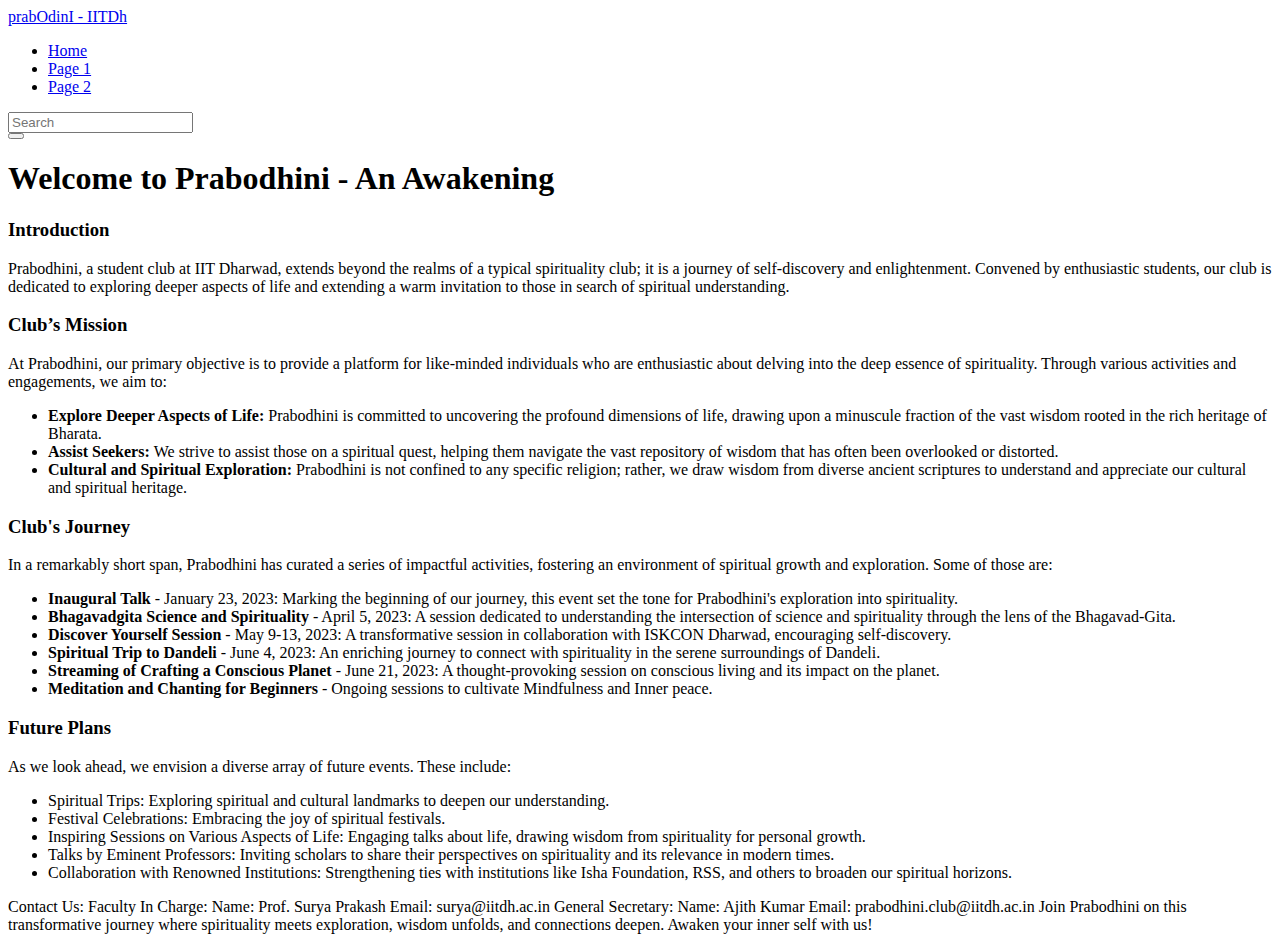
<file: Testing/index.html>
<html>
    <head>
        <title> Welcome to prabOdhinI! </title>
        <link href="https://cdn.jsdelivr.net/npm/bootstrap@5.0.2/dist/css/bootstrap.min.css" rel="stylesheet" integrity="sha384-EVSTQN3/azprG1Anm3QDgpJLIm9Nao0Yz1ztcQTwFspd3yD65VohhpuuCOmLASjC" crossorigin="anonymous">
    </head>
    <body>
        <nav class="navbar navbar-inverse">
            <div class="container-fluid bg-info">
              <div class="navbar-header">
                <a class="navbar-brand" href="#">prabOdinI - IITDh</a>
              </div>
              <ul class="nav navbar-nav">
                <li class="active"><a href="#">Home</a></li>
                <li><a href="#">Page 1</a></li>
                <li><a href="#">Page 2</a></li>
              </ul>
              <form class="navbar-form navbar-left" action="/action_page.php">
                <div class="input-group">
                  <input type="text" class="form-control" placeholder="Search" name="search">
                  <div class="input-group-btn">
                    <button class="btn btn-default" type="submit">
                      <i class="glyphicon glyphicon-search"></i>
                    </button>
                  </div>
                </div>
              </form>
            </div>
          </nav> 

        <h1> Welcome to Prabodhini - An Awakening </h1>


        <div>
            <h3>Introduction</h3>
                Prabodhini, a student club at IIT Dharwad, extends beyond the realms of a typical spirituality club; it is a journey of self-discovery and enlightenment. 
                Convened by enthusiastic students, our club is dedicated to exploring deeper aspects of life and extending a warm invitation to those in search of spiritual understanding.
        </div>

        <div>
            <h3>Club’s Mission</h3>
            At Prabodhini, our primary objective is to provide a platform for like-minded individuals who are enthusiastic about delving into the deep essence of spirituality. 
            Through various activities and engagements, we aim to:
            <ul>
                <li> <b> Explore Deeper Aspects of Life: </b>Prabodhini is committed to uncovering the profound dimensions of life, drawing upon a minuscule fraction of the vast wisdom rooted in the rich heritage of Bharata. </li>

                <li> <b> Assist Seekers: </b> We strive to assist those on a spiritual quest, helping them navigate the vast repository of wisdom that has often been overlooked or distorted. </li>
                    
                <li> <b> Cultural and Spiritual Exploration: </b> Prabodhini is not confined to any specific religion; rather, we draw wisdom from diverse ancient scriptures to understand and appreciate our cultural and spiritual heritage. </li>           
            </ul>
        </div>


        <div> 
            <h3> Club's Journey </h3> 
            In a remarkably short span, Prabodhini has curated a series of impactful activities, fostering an environment of spiritual growth and exploration. 
            
            Some of those are:
            
            <ul>
                <li>
                    <b> Inaugural Talk </b> - January 23, 2023: Marking the beginning of our journey, this event set the tone for Prabodhini's exploration into spirituality.
                </li>
                <li>
                    <b> Bhagavadgita Science and Spirituality </b> -  April 5, 2023: A session dedicated to understanding the intersection of science and spirituality through the lens of the Bhagavad-Gita.
                </li>
                <li>
                    <b> Discover Yourself Session </b> - May 9-13, 2023: A transformative session in collaboration with ISKCON Dharwad, encouraging self-discovery.
                </li>
                <li>
                    <b> Spiritual Trip to Dandeli </b>  - June 4, 2023: An enriching journey to connect with spirituality in the serene surroundings of Dandeli.
                </li>
                <li>
                    <b> Streaming of Crafting a Conscious Planet </b> - June 21, 2023: A thought-provoking session on conscious living and its impact on the planet.
                </li>
                <li>
                    <b> Meditation and Chanting for Beginners </b> - Ongoing sessions to cultivate Mindfulness and Inner peace.
                </li>
            </ul>
        </div>

        <div>
            <h3> Future Plans </h3>

            As we look ahead, we envision a diverse array of future events. These include:

            <ul>
                <li> Spiritual Trips: Exploring spiritual and cultural landmarks to deepen our understanding.</li>

                <li> Festival Celebrations: Embracing the joy of spiritual festivals. </li>

                <li> Inspiring Sessions on Various Aspects of Life: Engaging talks about life, drawing wisdom from spirituality for personal growth. </li> 

                <li> Talks by Eminent Professors: Inviting scholars to share their perspectives on spirituality and its relevance in modern times. </li> 

                <li> Collaboration with Renowned Institutions: Strengthening ties with institutions like Isha Foundation, RSS, and others to broaden our spiritual horizons. </li>
            </ul>
        </div>

Contact Us:
Faculty In Charge:
Name: Prof. Surya Prakash
Email: surya@iitdh.ac.in

General Secretary:
Name: Ajith Kumar
Email: prabodhini.club@iitdh.ac.in

Join Prabodhini on this transformative journey where spirituality meets exploration, wisdom unfolds, and connections deepen. Awaken your inner self with us!





    </body>
</html>
</file>
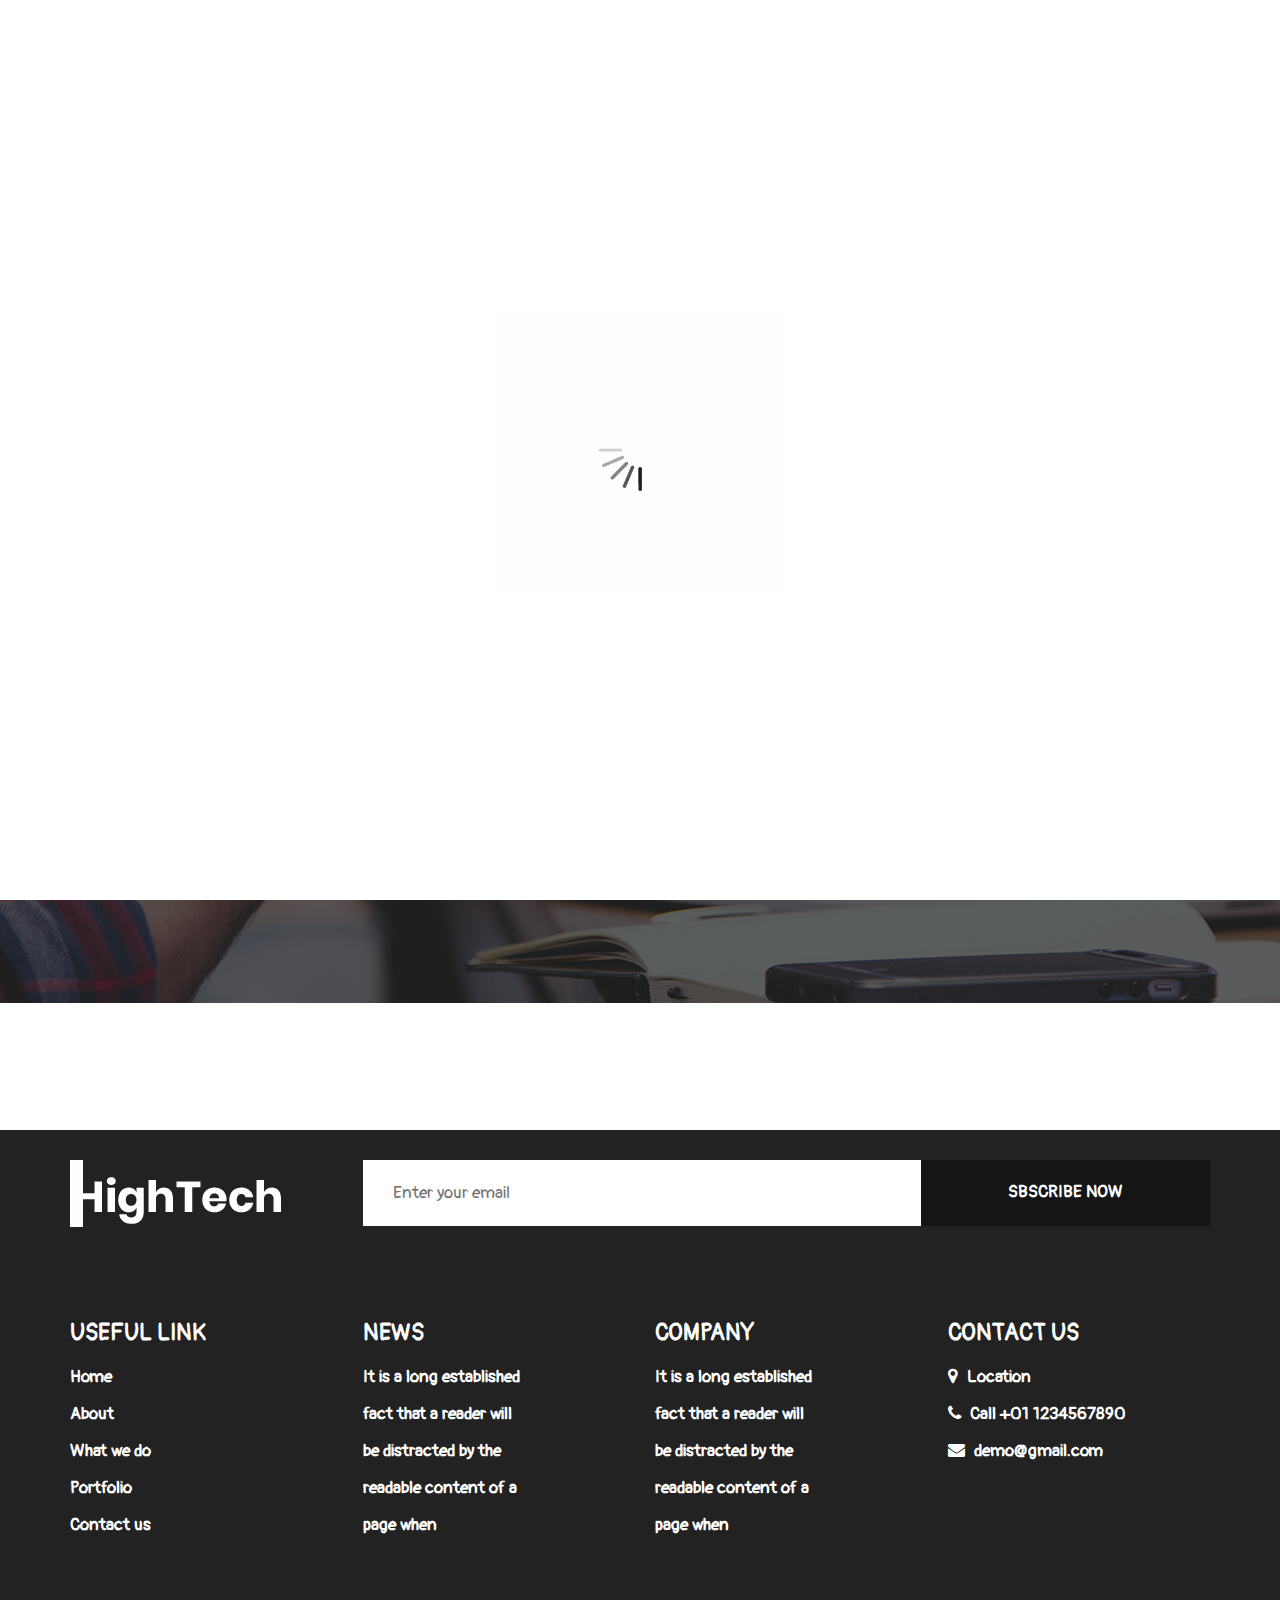
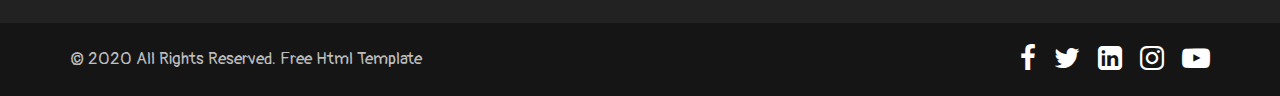
<file: hightech-html/about.html>
<!DOCTYPE html>
<html lang="en">
   <head>
      <!-- basic -->
      <meta charset="utf-8">
      <meta http-equiv="X-UA-Compatible" content="IE=edge">
      <!-- mobile metas -->
      <meta name="viewport" content="width=device-width, initial-scale=1">
      <meta name="viewport" content="initial-scale=1, maximum-scale=1">
      <!-- site metas -->
      <title>hightech</title>
      <meta name="keywords" content="">
      <meta name="description" content="">
      <meta name="author" content="">
      <!-- bootstrap css -->
      <link rel="stylesheet" href="css/bootstrap.min.css">
      <!-- style css -->
      <link rel="stylesheet" href="css/style.css">
      <!-- responsive-->
      <link rel="stylesheet" href="css/responsive.css">
      <!-- awesome fontfamily -->
      <link rel="stylesheet" href="https://cdnjs.cloudflare.com/ajax/libs/font-awesome/4.7.0/css/font-awesome.min.css">
      <!--[if lt IE 9]>
      <script src="https://oss.maxcdn.com/html5shiv/3.7.3/html5shiv.min.js"></script>
      <script src="https://oss.maxcdn.com/respond/1.4.2/respond.min.js"></script><![endif]-->
   </head>
   <!-- body -->
   <body class="main-layout inner_page">
      <!-- loader  -->
      <div class="loader_bg">
         <div class="loader"><img src="images/loading.gif" alt="" /></div>
      </div>
      <!-- end loader -->
      <!-- header -->
      <header>
         <div class="header">
            <div class="container-fluid">
               <div class="row d_flex">
                  <div class=" col-md-2 col-sm-3 col logo_section">
                     <div class="full">
                        <div class="center-desk">
                           <div class="logo">
                              <a href="index.html"><img src="images/logo.png" alt="#" /></a>
                           </div>
                        </div>
                     </div>
                  </div>
                  <div class="col-md-8 col-sm-9">
                     <nav class="navigation navbar navbar-expand-md navbar-dark ">
                        <button class="navbar-toggler" type="button" data-toggle="collapse" data-target="#navbarsExample04" aria-controls="navbarsExample04" aria-expanded="false" aria-label="Toggle navigation">
                        <span class="navbar-toggler-icon"></span>
                        </button>
                        <div class="collapse navbar-collapse" id="navbarsExample04">
                           <ul class="navbar-nav mr-auto">
                              <li class="nav-item">
                                 <a class="nav-link" href="index.html">Home</a>
                              </li>
                              <li class="nav-item active">
                                 <a class="nav-link" href="about.html">About</a>
                              </li>
                              <li class="nav-item">
                                 <a class="nav-link" href="we_do.html">What we do</a>
                              </li>
                              <li class="nav-item">
                                 <a class="nav-link" href="portfolio.html">Portfolio </a>
                              </li>
                              <li class="nav-item">
                                 <a class="nav-link" href="contact.html">Contact Us</a>
                              </li>
                           </ul>
                        </div>
                     </nav>
                  </div>
                  <div class="col-md-2 d_none">
                     <ul class="email text_align_right">
                        <li> <a href="Javascript:void(0)"> Login </a></li>
                        <li> <a href="Javascript:void(0)"> <i class="fa fa-search" style="cursor: pointer;" aria-hidden="true"> </i></a> </li>
                     </ul>
                  </div>
               </div>
            </div>
         </div>
      </header>
      <!-- end header -->
      <!-- about -->
      <div class="about">
         <div class="container">
            <div class="row">
               <div class="col-md-12">
                  <div class="titlepage text_align_center">
                     <h2>About Company</h2>
                     <p>There are many variations of passages of Lorem Ipsum available, but the majority have </p>
                  </div>
               </div>
            </div>
         </div>
      </div>
      <!-- end about -->
      <!-- footer -->
      <footer>
         <div class="footer">
            <div class="container">
               <div class="row">
                  <div class="col-md-3">
                     <a class="logo_footer" href="index.html"><img src="images/logo_footer.png" alt="#" /></a>
                  </div>
                  <div class="col-md-9">
                     <form class="newslatter_form">
                        <input class="ente" placeholder="Enter your email" type="text" name="Enter your email">
                        <button class="subs_btn">Sbscribe Now</button>
                     </form>
                  </div>
                  <div class="col-md-3 col-sm-6">
                     <div class="Informa helpful">
                        <h3>Useful  Link</h3>
                        <ul>
                           <li><a href="index.html">Home</a></li>
                           <li><a href="about.html">About</a></li>
                           <li><a href="we_do.html">What we do</a></li>
                           <li><a href="portfolio.html">Portfolio</a></li>
                           <li><a href="contact.html">Contact us</a></li>
                        </ul>
                     </div>
                  </div>
                  <div class="col-md-3 col-sm-6">
                     <div class="Informa">
                        <h3>News</h3>
                        <ul>
                           <li>It is a long established                            
                           </li>
                           <li>fact that a reader will                           
                           </li>
                           <li>be distracted by the                           
                           </li>
                           <li>readable content of a                              
                           </li>
                           <li>page when                          
                           </li>
                        </ul>
                     </div>
                  </div>
                  <div class="col-md-3 col-sm-6">
                     <div class="Informa">
                        <h3>company</h3>
                        <ul>
                           <li>It is a long established                             
                           </li>
                           <li>fact that a reader will                            
                           </li>
                           <li>be distracted by the                          
                           </li>
                           <li>readable content of a                              
                           </li>
                           <li>page when                          
                           </li>
                        </ul>
                     </div>
                  </div>
                  <div class="col-md-3 col-sm-6">
                     <div class="Informa conta">
                        <h3>contact Us</h3>
                        <ul>
                           <li> <a href="Javascript:void(0)"> <i class="fa fa-map-marker" aria-hidden="true"></i> Location
                              </a>
                           </li>
                           <li> <a href="Javascript:void(0)"><i class="fa fa-phone" aria-hidden="true"></i> Call +01 1234567890
                              </a>
                           </li>
                           <li> <a href="Javascript:void(0)"> <i class="fa fa-envelope" aria-hidden="true"></i> demo@gmail.com
                              </a>
                           </li>
                        </ul>
                     </div>
                  </div>
               </div>
            </div>
            <div class="copyright text_align_left">
               <div class="container">
                  <div class="row d_flex">
                     <div class="col-md-6">
                        <p>© 2020 All Rights Reserved.  <a href="https://html.design/"> Free Html Template</a></p>
                     </div>
                     <div class="col-md-6">
                        <ul class="social_icon text_align_center">
                           <li> <a href="Javascript:void(0)"><i class="fa fa-facebook-f"></i></a></li>
                           <li> <a href="Javascript:void(0)"><i class="fa fa-twitter"></i></a></li>
                           <li> <a href="Javascript:void(0)"><i class="fa fa-linkedin-square" aria-hidden="true"></i></a></li>
                           <li> <a href="Javascript:void(0)"><i class="fa fa-instagram" aria-hidden="true"></i></a></li>
                           <li> <a href="Javascript:void(0)"><i class="fa fa-youtube-play" aria-hidden="true"></i></a></li>
                        </ul>
                     </div>
                  </div>
               </div>
            </div>
         </div>
      </footer>
      <!-- end footer -->
      <!-- Javascript files-->
      <script src="js/jquery.min.js"></script>
      <script src="js/bootstrap.bundle.min.js"></script>
      <script src="js/jquery-3.0.0.min.js"></script>
      <script src="js/custom.js"></script>
   </body>
</html>
</file>
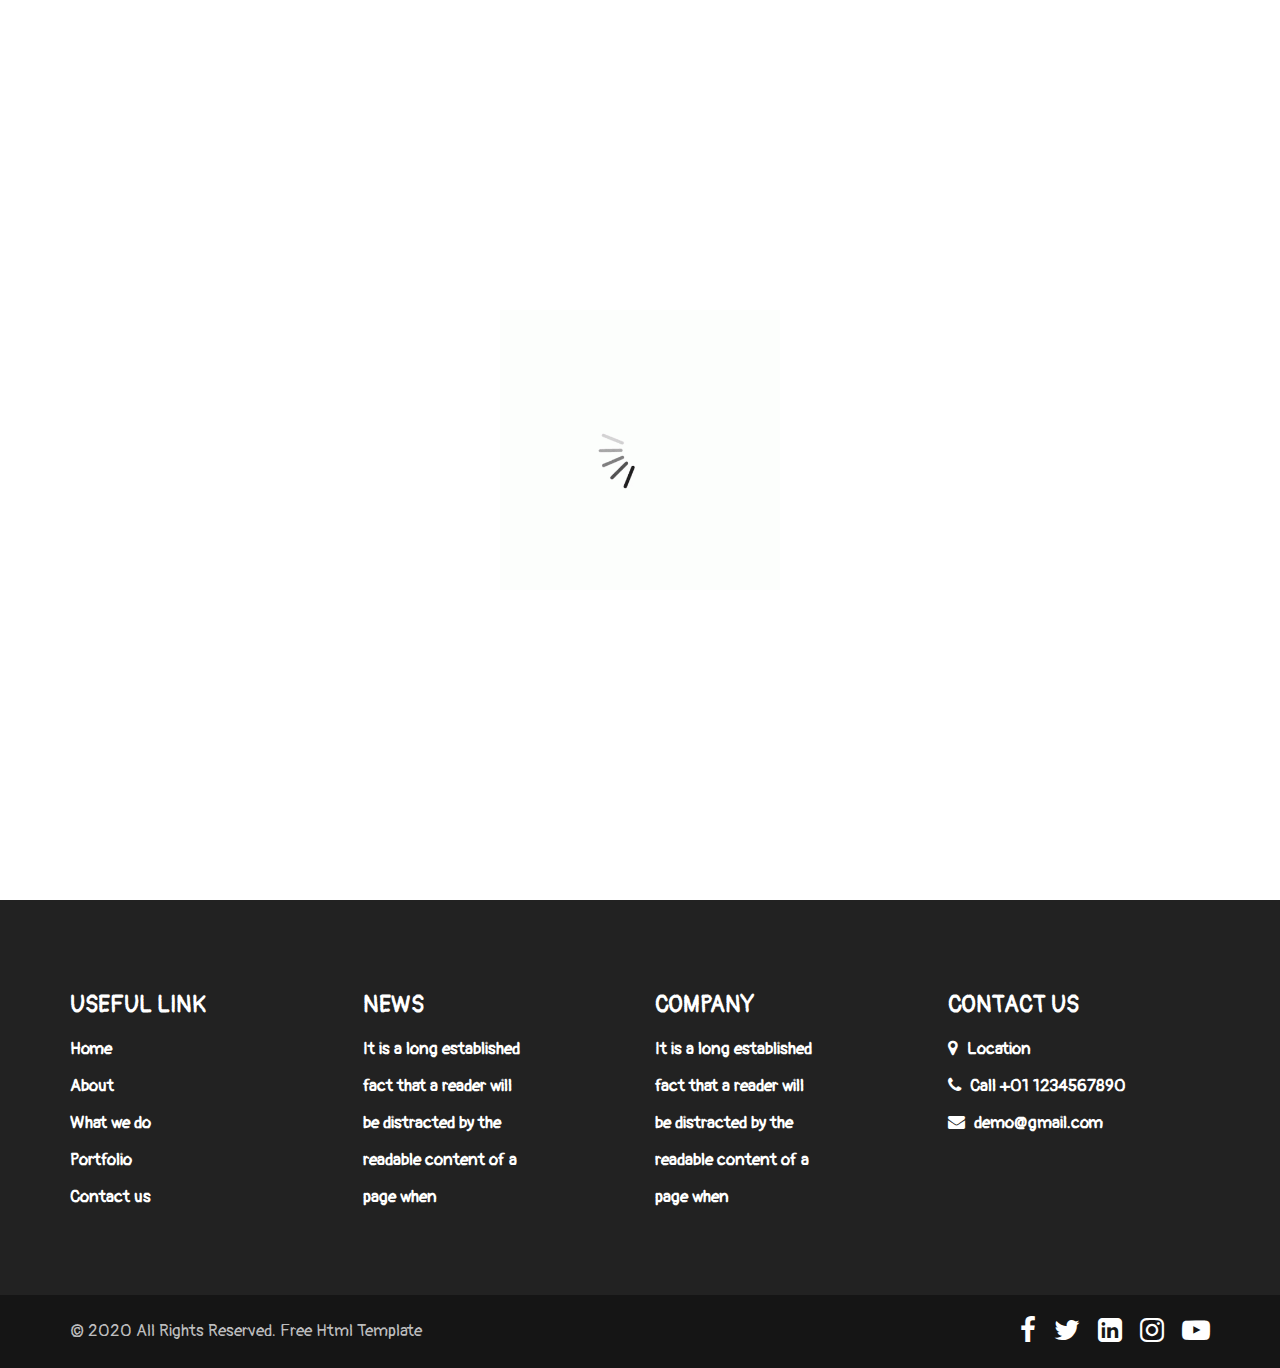
<file: hightech-html/contact.html>
<!DOCTYPE html>
<html lang="en">
   <head>
      <!-- basic -->
      <meta charset="utf-8">
      <meta http-equiv="X-UA-Compatible" content="IE=edge">
      <!-- mobile metas -->
      <meta name="viewport" content="width=device-width, initial-scale=1">
      <meta name="viewport" content="initial-scale=1, maximum-scale=1">
      <!-- site metas -->
      <title>hightech</title>
      <meta name="keywords" content="">
      <meta name="description" content="">
      <meta name="author" content="">
      <!-- bootstrap css -->
      <link rel="stylesheet" href="css/bootstrap.min.css">
      <!-- style css -->
      <link rel="stylesheet" href="css/style.css">
      <!-- responsive-->
      <link rel="stylesheet" href="css/responsive.css">
      <!-- awesome fontfamily -->
      <link rel="stylesheet" href="https://cdnjs.cloudflare.com/ajax/libs/font-awesome/4.7.0/css/font-awesome.min.css">
      <!--[if lt IE 9]>
      <script src="https://oss.maxcdn.com/html5shiv/3.7.3/html5shiv.min.js"></script>
      <script src="https://oss.maxcdn.com/respond/1.4.2/respond.min.js"></script><![endif]-->
   </head>
   <!-- body -->
   <body class="main-layout inner_page">
      <!-- loader  -->
      <div class="loader_bg">
         <div class="loader"><img src="images/loading.gif" alt="" /></div>
      </div>
      <!-- end loader -->
      <!-- header -->
      <header>
         <div class="header">
            <div class="container-fluid">
               <div class="row d_flex">
                  <div class=" col-md-2 col-sm-3 col logo_section">
                     <div class="full">
                        <div class="center-desk">
                           <div class="logo">
                              <a href="index.html"><img src="images/logo.png" alt="#" /></a>
                           </div>
                        </div>
                     </div>
                  </div>
                  <div class="col-md-8 col-sm-9">
                     <nav class="navigation navbar navbar-expand-md navbar-dark ">
                        <button class="navbar-toggler" type="button" data-toggle="collapse" data-target="#navbarsExample04" aria-controls="navbarsExample04" aria-expanded="false" aria-label="Toggle navigation">
                        <span class="navbar-toggler-icon"></span>
                        </button>
                        <div class="collapse navbar-collapse" id="navbarsExample04">
                           <ul class="navbar-nav mr-auto">
                              <li class="nav-item">
                                 <a class="nav-link" href="index.html">Home</a>
                              </li>
                              <li class="nav-item">
                                 <a class="nav-link" href="about.html">About</a>
                              </li>
                              <li class="nav-item">
                                 <a class="nav-link" href="we_do.html">What we do</a>
                              </li>
                              <li class="nav-item">
                                 <a class="nav-link" href="portfolio.html">Portfolio </a>
                              </li>
                              <li class="nav-item active">
                                 <a class="nav-link" href="contact.html">Contact Us</a>
                              </li>
                           </ul>
                        </div>
                     </nav>
                  </div>
                  <div class="col-md-2 d_none">
                     <ul class="email text_align_right">
                        <li> <a href="Javascript:void(0)"> Login </a></li>
                        <li> <a href="Javascript:void(0)"> <i class="fa fa-search" style="cursor: pointer;" aria-hidden="true"> </i></a> </li>
                     </ul>
                  </div>
               </div>
            </div>
         </div>
      </header>
      <!-- end header -->
      <!-- contact -->
      <div class="contact">
         <div class="container">
            <div class="row ">
               <div class="col-md-8 offset-md-2">
                  <div class="titlepage text_align_left">
                     <h2>Get In Touch</h2>
                  </div>
                  <form id="request" class="main_form">
                     <div class="row">
                        <div class="col-md-12">
                           <input class="contactus" placeholder="Name" type="type" name=" Name"> 
                        </div>
                        <div class="col-md-12">
                           <input class="contactus" placeholder="Phone Number" type="type" name="Phone Number">                          
                        </div>
                        <div class="col-md-12">
                           <input class="contactus" placeholder="Email" type="type" name="Email">                          
                        </div>
                        <div class="col-md-12">
                           <textarea class="textarea" placeholder="Message" type="type" Message="Name"></textarea>
                        </div>
                        <div class="col-md-12">
                           <button class="send_btn">Send Now</button>
                        </div>
                     </div>
                  </form>
               </div>
            </div>
         </div>
      </div>
      <!-- contact -->
      <!-- footer -->
      <footer>
         <div class="footer">
            <div class="container">
               <div class="row">
                  <div class="col-md-3">
                     <a class="logo_footer" href="index.html"><img src="images/logo_footer.png" alt="#" /></a>
                  </div>
                  <div class="col-md-9">
                     <form class="newslatter_form">
                        <input class="ente" placeholder="Enter your email" type="text" name="Enter your email">
                        <button class="subs_btn">Sbscribe Now</button>
                     </form>
                  </div>
                  <div class="col-md-3 col-sm-6">
                     <div class="Informa helpful">
                        <h3>Useful  Link</h3>
                        <ul>
                           <li><a href="index.html">Home</a></li>
                           <li><a href="about.html">About</a></li>
                           <li><a href="we_do.html">What we do</a></li>
                           <li><a href="portfolio.html">Portfolio</a></li>
                           <li><a href="contact.html">Contact us</a></li>
                        </ul>
                     </div>
                  </div>
                  <div class="col-md-3 col-sm-6">
                     <div class="Informa">
                        <h3>News</h3>
                        <ul>
                           <li>It is a long established                            
                           </li>
                           <li>fact that a reader will                           
                           </li>
                           <li>be distracted by the                           
                           </li>
                           <li>readable content of a                              
                           </li>
                           <li>page when                          
                           </li>
                        </ul>
                     </div>
                  </div>
                  <div class="col-md-3 col-sm-6">
                     <div class="Informa">
                        <h3>company</h3>
                        <ul>
                           <li>It is a long established                             
                           </li>
                           <li>fact that a reader will                            
                           </li>
                           <li>be distracted by the                          
                           </li>
                           <li>readable content of a                              
                           </li>
                           <li>page when                          
                           </li>
                        </ul>
                     </div>
                  </div>
                  <div class="col-md-3 col-sm-6">
                     <div class="Informa conta">
                        <h3>contact Us</h3>
                        <ul>
                           <li> <a href="Javascript:void(0)"> <i class="fa fa-map-marker" aria-hidden="true"></i> Location
                              </a>
                           </li>
                           <li> <a href="Javascript:void(0)"><i class="fa fa-phone" aria-hidden="true"></i> Call +01 1234567890
                              </a>
                           </li>
                           <li> <a href="Javascript:void(0)"> <i class="fa fa-envelope" aria-hidden="true"></i> demo@gmail.com
                              </a>
                           </li>
                        </ul>
                     </div>
                  </div>
               </div>
            </div>
            <div class="copyright text_align_left">
               <div class="container">
                  <div class="row d_flex">
                     <div class="col-md-6">
                        <p>© 2020 All Rights Reserved.  <a href="https://html.design/"> Free Html Template</a></p>
                     </div>
                     <div class="col-md-6">
                        <ul class="social_icon text_align_center">
                           <li> <a href="Javascript:void(0)"><i class="fa fa-facebook-f"></i></a></li>
                           <li> <a href="Javascript:void(0)"><i class="fa fa-twitter"></i></a></li>
                           <li> <a href="Javascript:void(0)"><i class="fa fa-linkedin-square" aria-hidden="true"></i></a></li>
                           <li> <a href="Javascript:void(0)"><i class="fa fa-instagram" aria-hidden="true"></i></a></li>
                           <li> <a href="Javascript:void(0)"><i class="fa fa-youtube-play" aria-hidden="true"></i></a></li>
                        </ul>
                     </div>
                  </div>
               </div>
            </div>
         </div>
      </footer>
      <!-- end footer -->
      <!-- Javascript files-->
      <script src="js/jquery.min.js"></script>
      <script src="js/bootstrap.bundle.min.js"></script>
      <script src="js/jquery-3.0.0.min.js"></script>
      <script src="js/custom.js"></script>
   </body>
</html>
</file>
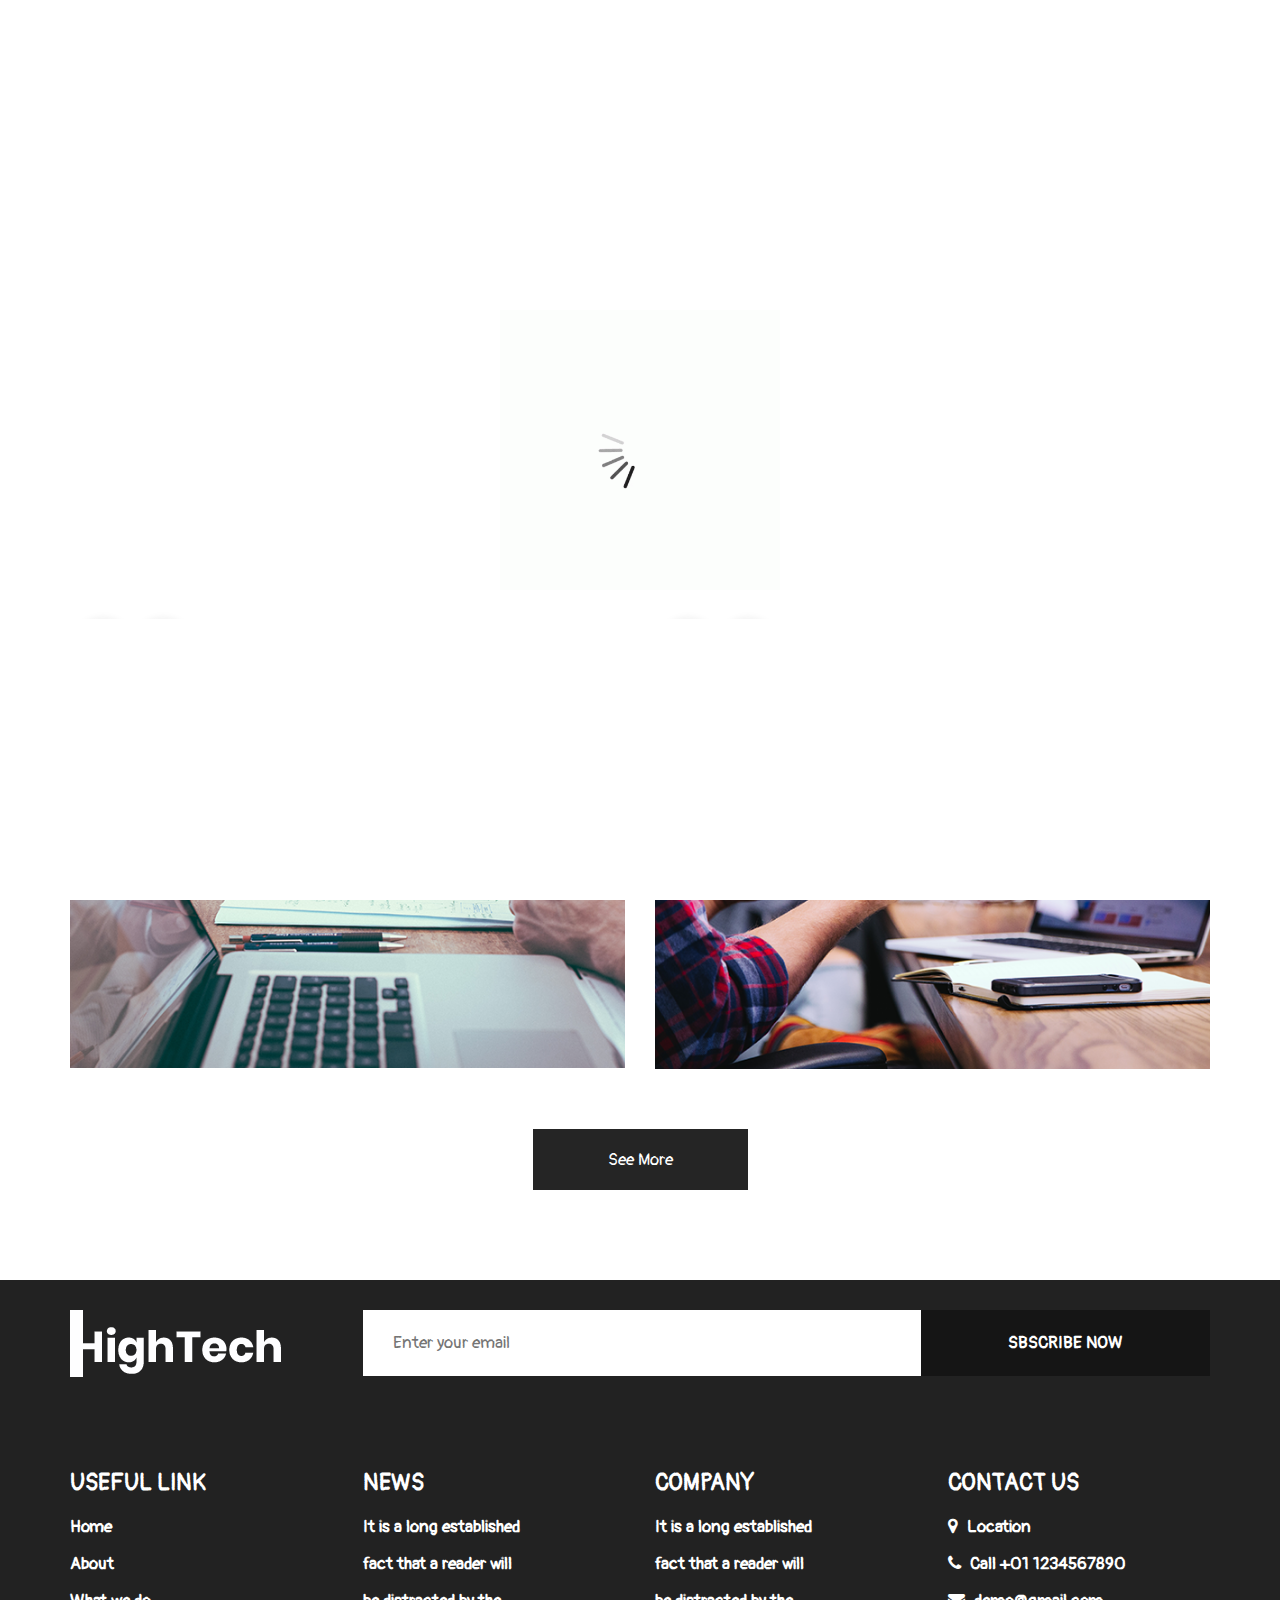
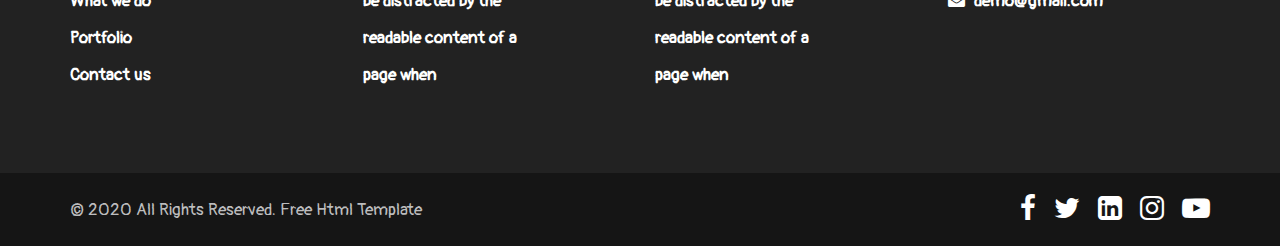
<file: hightech-html/gallery.html>
<!DOCTYPE html>
<html lang="en">
   <head>
      <!-- basic -->
      <meta charset="utf-8">
      <meta http-equiv="X-UA-Compatible" content="IE=edge">
      <!-- mobile metas -->
      <meta name="viewport" content="width=device-width, initial-scale=1">
      <meta name="viewport" content="initial-scale=1, maximum-scale=1">
      <!-- site metas -->
      <title>hightech</title>
      <meta name="keywords" content="">
      <meta name="description" content="">
      <meta name="author" content="">
      <!-- bootstrap css -->
      <link rel="stylesheet" href="css/bootstrap.min.css">
      <!-- style css -->
      <link rel="stylesheet" href="css/style.css">
      <!-- responsive-->
      <link rel="stylesheet" href="css/responsive.css">
      <!-- awesome fontfamily -->
      <link rel="stylesheet" href="https://cdnjs.cloudflare.com/ajax/libs/font-awesome/4.7.0/css/font-awesome.min.css">
      <!--[if lt IE 9]>
      <script src="https://oss.maxcdn.com/html5shiv/3.7.3/html5shiv.min.js"></script>
      <script src="https://oss.maxcdn.com/respond/1.4.2/respond.min.js"></script><![endif]-->
   </head>
   <!-- body -->
   <body class="main-layout inner_page">
      <!-- loader  -->
      <div class="loader_bg">
         <div class="loader"><img src="images/loading.gif" alt="" /></div>
      </div>
      <!-- end loader -->
      <!-- header -->
      <header>
         <div class="header">
            <div class="container-fluid">
               <div class="row d_flex">
                  <div class=" col-md-2 col-sm-3 col logo_section">
                     <div class="full">
                        <div class="center-desk">
                           <div class="logo">
                              <a href="index.html"><img src="images/logo.png" alt="#" /></a>
                           </div>
                        </div>
                     </div>
                  </div>
                  <div class="col-md-8 col-sm-9">
                     <nav class="navigation navbar navbar-expand-md navbar-dark ">
                        <button class="navbar-toggler" type="button" data-toggle="collapse" data-target="#navbarsExample04" aria-controls="navbarsExample04" aria-expanded="false" aria-label="Toggle navigation">
                        <span class="navbar-toggler-icon"></span>
                        </button>
                        <div class="collapse navbar-collapse" id="navbarsExample04">
                           <ul class="navbar-nav mr-auto">
                              <li class="nav-item">
                                 <a class="nav-link" href="index.html">Home</a>
                              </li>
                              <li class="nav-item">
                                 <a class="nav-link" href="about.html">About</a>
                              </li>
                              <li class="nav-item">
                                 <a class="nav-link" href="we_do.html">What we do</a>
                              </li>
                              <li class="nav-item active">
                                 <a class="nav-link" href="portfolio.html">Portfolio </a>
                              </li>
                              <li class="nav-item">
                                 <a class="nav-link" href="contact.html">Contact Us</a>
                              </li>
                           </ul>
                        </div>
                     </nav>
                  </div>
                  <div class="col-md-2 d_none">
                     <ul class="email text_align_right">
                        <li> <a href="Javascript:void(0)"> Login </a></li>
                        <li> <a href="Javascript:void(0)"> <i class="fa fa-search" style="cursor: pointer;" aria-hidden="true"> </i></a> </li>
                     </ul>
                  </div>
               </div>
            </div>
         </div>
      </header>
      <!-- end header -->
      <!-- portfolio -->
      <div class="portfolio">
         <div class="container">
            <div class="row">
               <div class="col-md-12">
                  <div class="titlepage text_align_left">
                     <h2>We Have Done Portfolio  </h2>
                  </div>
               </div>
            </div>
            <div class="row">
               <div class="col-md-6">
                  <div id="ho_nf" class="portfolio_main text_align_left">
                     <figure>
                        <img src="images/prot1.png" alt="#"/>
                        <div class="portfolio_text">
                           <div class="li_icon">
                              <a href="Javascript:void(0)"><i class="fa fa-search" aria-hidden="true"></i></a>
                              <a href="Javascript:void(0)"><i class="fa fa-link" aria-hidden="true"></i></a>
                           </div>
                           <h3>Carrency Dashbord</h3>
                           <p>There are many variations of passages of Lorem Ipsum available, but the majoraity have suffered alteration in some form, by injected humour, or randomised words which don't look even slightly believable</p>
                        </div>
                     </figure>
                  </div>
               </div>
               <div class="col-md-6">
                  <div id="ho_nf" class="portfolio_main text_align_left">
                     <figure>
                        <img src="images/prot2.png" alt="#"/>
                        <div class="portfolio_text">
                           <div class="li_icon">
                              <a href="Javascript:void(0)"><i class="fa fa-search" aria-hidden="true"></i></a>
                              <a href="Javascript:void(0)"><i class="fa fa-link" aria-hidden="true"></i></a>
                           </div>
                           <h3>Carrency Dashbord</h3>
                           <p>There are many variations of passages of Lorem Ipsum available, but the majoraity have suffered alteration in some form, by injected humour, or randomised words which don't look even slightly believable</p>
                        </div>
                     </figure>
                  </div>
               </div>
               <div class="col-md-6">
                  <div id="ho_nf" class="portfolio_main text_align_left">
                     <figure>
                        <img src="images/prot3.png" alt="#"/>
                        <div class="portfolio_text">
                           <div class="li_icon">
                              <a href="Javascript:void(0)"><i class="fa fa-search" aria-hidden="true"></i></a>
                              <a href="Javascript:void(0)"><i class="fa fa-link" aria-hidden="true"></i></a>
                           </div>
                           <h3>Carrency Dashbord</h3>
                           <p>There are many variations of passages of Lorem Ipsum available, but the majoraity have suffered alteration in some form, by injected humour, or randomised words which don't look even slightly believable</p>
                        </div>
                     </figure>
                  </div>
               </div>
               <div class="col-md-6">
                  <div id="ho_nf" class="portfolio_main text_align_left">
                     <figure>
                        <img src="images/prot4.png" alt="#"/>
                        <div class="portfolio_text">
                           <div class="li_icon">
                              <a href="Javascript:void(0)"><i class="fa fa-search" aria-hidden="true"></i></a>
                              <a href="Javascript:void(0)"><i class="fa fa-link" aria-hidden="true"></i></a>
                           </div>
                           <h3>Carrency Dashbord</h3>
                           <p>There are many variations of passages of Lorem Ipsum available, but the majoraity have suffered alteration in some form, by injected humour, or randomised words which don't look even slightly believable</p>
                        </div>
                     </figure>
                  </div>
               </div>
               <div class="col-md-12">
                  <a class="read_more" href="portfolio.html">See More</a>
               </div>
            </div>
         </div>
      </div>
      <!-- end portfolio -->
      <!-- footer -->
      <footer>
         <div class="footer">
            <div class="container">
               <div class="row">
                  <div class="col-md-3">
                     <a class="logo_footer" href="index.html"><img src="images/logo_footer.png" alt="#" /></a>
                  </div>
                  <div class="col-md-9">
                     <form class="newslatter_form">
                        <input class="ente" placeholder="Enter your email" type="text" name="Enter your email">
                        <button class="subs_btn">Sbscribe Now</button>
                     </form>
                  </div>
                  <div class="col-md-3 col-sm-6">
                     <div class="Informa helpful">
                        <h3>Useful  Link</h3>
                        <ul>
                           <li><a href="index.html">Home</a></li>
                           <li><a href="about.html">About</a></li>
                           <li><a href="we_do.html">What we do</a></li>
                           <li><a href="portfolio.html">Portfolio</a></li>
                           <li><a href="contact.html">Contact us</a></li>
                        </ul>
                     </div>
                  </div>
                  <div class="col-md-3 col-sm-6">
                     <div class="Informa">
                        <h3>News</h3>
                        <ul>
                           <li>It is a long established                            
                           </li>
                           <li>fact that a reader will                           
                           </li>
                           <li>be distracted by the                           
                           </li>
                           <li>readable content of a                              
                           </li>
                           <li>page when                          
                           </li>
                        </ul>
                     </div>
                  </div>
                  <div class="col-md-3 col-sm-6">
                     <div class="Informa">
                        <h3>company</h3>
                        <ul>
                           <li>It is a long established                             
                           </li>
                           <li>fact that a reader will                            
                           </li>
                           <li>be distracted by the                          
                           </li>
                           <li>readable content of a                              
                           </li>
                           <li>page when                          
                           </li>
                        </ul>
                     </div>
                  </div>
                  <div class="col-md-3 col-sm-6">
                     <div class="Informa conta">
                        <h3>contact Us</h3>
                        <ul>
                           <li> <a href="Javascript:void(0)"> <i class="fa fa-map-marker" aria-hidden="true"></i> Location
                              </a>
                           </li>
                           <li> <a href="Javascript:void(0)"><i class="fa fa-phone" aria-hidden="true"></i> Call +01 1234567890
                              </a>
                           </li>
                           <li> <a href="Javascript:void(0)"> <i class="fa fa-envelope" aria-hidden="true"></i> demo@gmail.com
                              </a>
                           </li>
                        </ul>
                     </div>
                  </div>
               </div>
            </div>
            <div class="copyright text_align_left">
               <div class="container">
                  <div class="row d_flex">
                     <div class="col-md-6">
                        <p>© 2020 All Rights Reserved.  <a href="https://html.design/"> Free Html Template</a></p>
                     </div>
                     <div class="col-md-6">
                        <ul class="social_icon text_align_center">
                           <li> <a href="Javascript:void(0)"><i class="fa fa-facebook-f"></i></a></li>
                           <li> <a href="Javascript:void(0)"><i class="fa fa-twitter"></i></a></li>
                           <li> <a href="Javascript:void(0)"><i class="fa fa-linkedin-square" aria-hidden="true"></i></a></li>
                           <li> <a href="Javascript:void(0)"><i class="fa fa-instagram" aria-hidden="true"></i></a></li>
                           <li> <a href="Javascript:void(0)"><i class="fa fa-youtube-play" aria-hidden="true"></i></a></li>
                        </ul>
                     </div>
                  </div>
               </div>
            </div>
         </div>
      </footer>
      <!-- end footer -->
      <!-- Javascript files-->
      <script src="js/jquery.min.js"></script>
      <script src="js/bootstrap.bundle.min.js"></script>
      <script src="js/jquery-3.0.0.min.js"></script>
      <script src="js/custom.js"></script>
   </body>
</html>
</file>
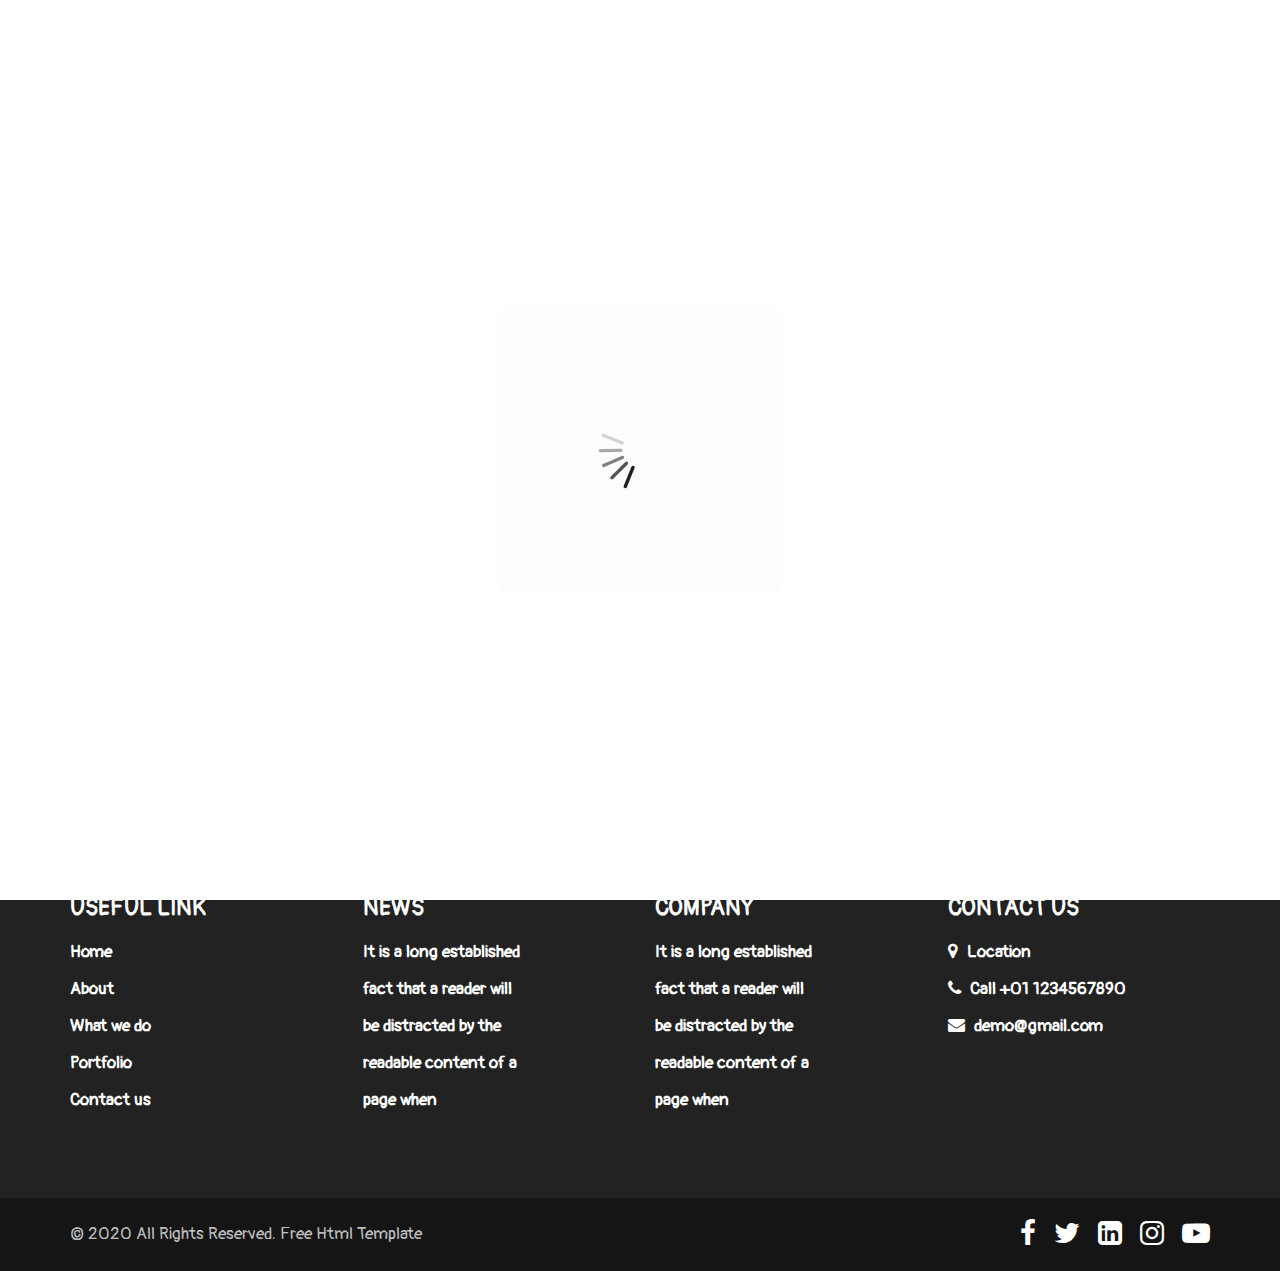
<file: hightech-html/we_do.html>
<!DOCTYPE html>
<html lang="en">
   <head>
      <!-- basic -->
      <meta charset="utf-8">
      <meta http-equiv="X-UA-Compatible" content="IE=edge">
      <!-- mobile metas -->
      <meta name="viewport" content="width=device-width, initial-scale=1">
      <meta name="viewport" content="initial-scale=1, maximum-scale=1">
      <!-- site metas -->
      <title>hightech</title>
      <meta name="keywords" content="">
      <meta name="description" content="">
      <meta name="author" content="">
      <!-- bootstrap css -->
      <link rel="stylesheet" href="css/bootstrap.min.css">
      <!-- style css -->
      <link rel="stylesheet" href="css/style.css">
      <!-- responsive-->
      <link rel="stylesheet" href="css/responsive.css">
      <!-- awesome fontfamily -->
      <link rel="stylesheet" href="https://cdnjs.cloudflare.com/ajax/libs/font-awesome/4.7.0/css/font-awesome.min.css">
      <!--[if lt IE 9]>
      <script src="https://oss.maxcdn.com/html5shiv/3.7.3/html5shiv.min.js"></script>
      <script src="https://oss.maxcdn.com/respond/1.4.2/respond.min.js"></script><![endif]-->
   </head>
   <!-- body -->
   <body class="main-layout inner_page">
      <!-- loader  -->
      <div class="loader_bg">
         <div class="loader"><img src="images/loading.gif" alt="" /></div>
      </div>
      <!-- end loader -->
      <!-- header -->
      <header>
         <div class="header">
            <div class="container-fluid">
               <div class="row d_flex">
                  <div class=" col-md-2 col-sm-3 col logo_section">
                     <div class="full">
                        <div class="center-desk">
                           <div class="logo">
                              <a href="index.html"><img src="images/logo.png" alt="#" /></a>
                           </div>
                        </div>
                     </div>
                  </div>
                  <div class="col-md-8 col-sm-9">
                     <nav class="navigation navbar navbar-expand-md navbar-dark ">
                        <button class="navbar-toggler" type="button" data-toggle="collapse" data-target="#navbarsExample04" aria-controls="navbarsExample04" aria-expanded="false" aria-label="Toggle navigation">
                        <span class="navbar-toggler-icon"></span>
                        </button>
                        <div class="collapse navbar-collapse" id="navbarsExample04">
                           <ul class="navbar-nav mr-auto">
                              <li class="nav-item">
                                 <a class="nav-link" href="index.html">Home</a>
                              </li>
                              <li class="nav-item">
                                 <a class="nav-link" href="about.html">About</a>
                              </li>
                              <li class="nav-item active">
                                 <a class="nav-link" href="we_do.html">What we do</a>
                              </li>
                              <li class="nav-item">
                                 <a class="nav-link" href="portfolio.html">Portfolio </a>
                              </li>
                              <li class="nav-item">
                                 <a class="nav-link" href="contact.html">Contact Us</a>
                              </li>
                           </ul>
                        </div>
                     </nav>
                  </div>
                  <div class="col-md-2 d_none">
                     <ul class="email text_align_right">
                        <li> <a href="Javascript:void(0)"> Login </a></li>
                        <li> <a href="Javascript:void(0)"> <i class="fa fa-search" style="cursor: pointer;" aria-hidden="true"> </i></a> </li>
                     </ul>
                  </div>
               </div>
            </div>
         </div>
      </header>
      <!-- end header -->
      <!-- we_do -->
      <div class="we_do">
         <div class="container">
            <div class="row">
               <div class="col-md-12">
                  <div class="titlepage text_align_center">
                     <h2>What we do </h2>
                  </div>
               </div>
            </div>
            <div class="row">
               <div class="col-md-12">
                  <div id="we1" class="carousel slide" data-ride="carousel">
                     <ol class="carousel-indicators">
                        <li data-target="#we1" data-slide-to="0" class="active"></li>
                        <li data-target="#we1" data-slide-to="1"></li>
                        <li data-target="#we1" data-slide-to="2"></li>
                        <li data-target="#we1" data-slide-to="3"></li>
                     </ol>
                     <div class="carousel-inner">
                        <div class="carousel-item active">
                           <div class="container-fluid">
                              <div class="carousel-caption we1_do">
                                 <div class="row">
                                    <div class="col-md-4">
                                       <div id="bo_ho" class="we_box text_align_left">
                                          <i><img src="images/we1.png" alt="#"/></i>
                                          <h3>website <br>development</h3>
                                          <p>many variations of passages of Lorem Ipsum available, but the majority have suffered alteration in some form, by injected humour, or randomised words which
                                          </p>
                                          <a class="read_more" href="we_do">Read More</a>
                                       </div>
                                    </div>
                                    <div class="col-md-4">
                                       <div id="bo_ho" class="we_box text_align_left">
                                          <i><img src="images/we1.png" alt="#"/></i>
                                          <h3>website <br>development</h3>
                                          <p>many variations of passages of Lorem Ipsum available, but the majority have suffered alteration in some form, by injected humour, or randomised words which
                                          </p>
                                          <a class="read_more" href="we_do">Read More</a>
                                       </div>
                                    </div>
                                    <div class="col-md-4">
                                       <div id="bo_ho" class="we_box text_align_left">
                                          <i><img src="images/we1.png" alt="#"/></i>
                                          <h3>website <br>development</h3>
                                          <p>many variations of passages of Lorem Ipsum available, but the majority have suffered alteration in some form, by injected humour, or randomised words which
                                          </p>
                                          <a class="read_more" href="we_do">Read More</a>
                                       </div>
                                    </div>
                                 </div>
                              </div>
                           </div>
                        </div>
                        <div class="carousel-item">
                           <div class="container-fluid">
                              <div class="carousel-caption we1_do">
                                 <div class="row">
                                    <div class="col-md-4">
                                       <div id="bo_ho" class="we_box text_align_left">
                                          <i><img src="images/we1.png" alt="#"/></i>
                                          <h3>website <br>development</h3>
                                          <p>many variations of passages of Lorem Ipsum available, but the majority have suffered alteration in some form, by injected humour, or randomised words which
                                          </p>
                                          <a class="read_more" href="we_do">Read More</a>
                                       </div>
                                    </div>
                                    <div class="col-md-4">
                                       <div id="bo_ho" class="we_box text_align_left">
                                          <i><img src="images/we2.png" alt="#"/></i>
                                          <h3>App <br>development</h3>
                                          <p>many variations of passages of Lorem Ipsum available, but the majority have suffered alteration in some form, by injected humour, or randomised words which
                                          </p>
                                          <a class="read_more" href="we_do">Read More</a>
                                       </div>
                                    </div>
                                    <div class="col-md-4">
                                       <div id="bo_ho" class="we_box text_align_left">
                                          <i><img src="images/we3.png" alt="#"/></i>
                                          <h3>website <br>design</h3>
                                          <p>many variations of passages of Lorem Ipsum available, but the majority have suffered alteration in some form, by injected humour, or randomised words which
                                          </p>
                                          <a class="read_more" href="we_do">Read More</a>
                                       </div>
                                    </div>
                                 </div>
                              </div>
                           </div>
                        </div>
                        <div class="carousel-item">
                           <div class="container-fluid">
                              <div class="carousel-caption we1_do">
                                 <div class="row">
                                    <div class="col-md-4">
                                       <div id="bo_ho" class="we_box text_align_left">
                                          <i><img src="images/we1.png" alt="#"/></i>
                                          <h3>website <br>development</h3>
                                          <p>many variations of passages of Lorem Ipsum available, but the majority have suffered alteration in some form, by injected humour, or randomised words which
                                          </p>
                                          <a class="read_more" href="we_do">Read More</a>
                                       </div>
                                    </div>
                                    <div class="col-md-4">
                                       <div id="bo_ho" class="we_box text_align_left">
                                          <i><img src="images/we1.png" alt="#"/></i>
                                          <h3>website <br>development</h3>
                                          <p>many variations of passages of Lorem Ipsum available, but the majority have suffered alteration in some form, by injected humour, or randomised words which
                                          </p>
                                          <a class="read_more" href="we_do">Read More</a>
                                       </div>
                                    </div>
                                    <div class="col-md-4">
                                       <div id="bo_ho" class="we_box text_align_left">
                                          <i><img src="images/we1.png" alt="#"/></i>
                                          <h3>website <br>development</h3>
                                          <p>many variations of passages of Lorem Ipsum available, but the majority have suffered alteration in some form, by injected humour, or randomised words which
                                          </p>
                                          <a class="read_more" href="we_do">Read More</a>
                                       </div>
                                    </div>
                                 </div>
                              </div>
                           </div>
                        </div>
                     </div>
                     <a class="carousel-control-prev" href="#we1" role="button" data-slide="prev">
                     <i class="fa fa-angle-left" aria-hidden="true"></i>
                     <span class="sr-only">Previous</span>
                     </a>
                     <a class="carousel-control-next" href="#we1" role="button" data-slide="next">
                     <i class="fa fa-angle-right" aria-hidden="true"></i>
                     <span class="sr-only">Next</span>
                     </a>
                  </div>
               </div>
            </div>
         </div>
      </div>
      <!-- end we_do -->
      <!-- footer -->
      <footer>
         <div class="footer">
            <div class="container">
               <div class="row">
                  <div class="col-md-3">
                     <a class="logo_footer" href="index.html"><img src="images/logo_footer.png" alt="#" /></a>
                  </div>
                  <div class="col-md-9">
                     <form class="newslatter_form">
                        <input class="ente" placeholder="Enter your email" type="text" name="Enter your email">
                        <button class="subs_btn">Sbscribe Now</button>
                     </form>
                  </div>
                  <div class="col-md-3 col-sm-6">
                     <div class="Informa helpful">
                        <h3>Useful  Link</h3>
                        <ul>
                           <li><a href="index.html">Home</a></li>
                           <li><a href="about.html">About</a></li>
                           <li><a href="we_do.html">What we do</a></li>
                           <li><a href="portfolio.html">Portfolio</a></li>
                           <li><a href="contact.html">Contact us</a></li>
                        </ul>
                     </div>
                  </div>
                  <div class="col-md-3 col-sm-6">
                     <div class="Informa">
                        <h3>News</h3>
                        <ul>
                           <li>It is a long established                            
                           </li>
                           <li>fact that a reader will                           
                           </li>
                           <li>be distracted by the                           
                           </li>
                           <li>readable content of a                              
                           </li>
                           <li>page when                          
                           </li>
                        </ul>
                     </div>
                  </div>
                  <div class="col-md-3 col-sm-6">
                     <div class="Informa">
                        <h3>company</h3>
                        <ul>
                           <li>It is a long established                             
                           </li>
                           <li>fact that a reader will                            
                           </li>
                           <li>be distracted by the                          
                           </li>
                           <li>readable content of a                              
                           </li>
                           <li>page when                          
                           </li>
                        </ul>
                     </div>
                  </div>
                  <div class="col-md-3 col-sm-6">
                     <div class="Informa conta">
                        <h3>contact Us</h3>
                        <ul>
                           <li> <a href="Javascript:void(0)"> <i class="fa fa-map-marker" aria-hidden="true"></i> Location
                              </a>
                           </li>
                           <li> <a href="Javascript:void(0)"><i class="fa fa-phone" aria-hidden="true"></i> Call +01 1234567890
                              </a>
                           </li>
                           <li> <a href="Javascript:void(0)"> <i class="fa fa-envelope" aria-hidden="true"></i> demo@gmail.com
                              </a>
                           </li>
                        </ul>
                     </div>
                  </div>
               </div>
            </div>
            <div class="copyright text_align_left">
               <div class="container">
                  <div class="row d_flex">
                     <div class="col-md-6">
                        <p>© 2020 All Rights Reserved.  <a href="https://html.design/"> Free Html Template</a></p>
                     </div>
                     <div class="col-md-6">
                        <ul class="social_icon text_align_center">
                           <li> <a href="Javascript:void(0)"><i class="fa fa-facebook-f"></i></a></li>
                           <li> <a href="Javascript:void(0)"><i class="fa fa-twitter"></i></a></li>
                           <li> <a href="Javascript:void(0)"><i class="fa fa-linkedin-square" aria-hidden="true"></i></a></li>
                           <li> <a href="Javascript:void(0)"><i class="fa fa-instagram" aria-hidden="true"></i></a></li>
                           <li> <a href="Javascript:void(0)"><i class="fa fa-youtube-play" aria-hidden="true"></i></a></li>
                        </ul>
                     </div>
                  </div>
               </div>
            </div>
         </div>
      </footer>
      <!-- end footer -->
      <!-- Javascript files-->
      <script src="js/jquery.min.js"></script>
      <script src="js/bootstrap.bundle.min.js"></script>
      <script src="js/jquery-3.0.0.min.js"></script>
      <script src="js/custom.js"></script>
   </body>
</html>
</file>
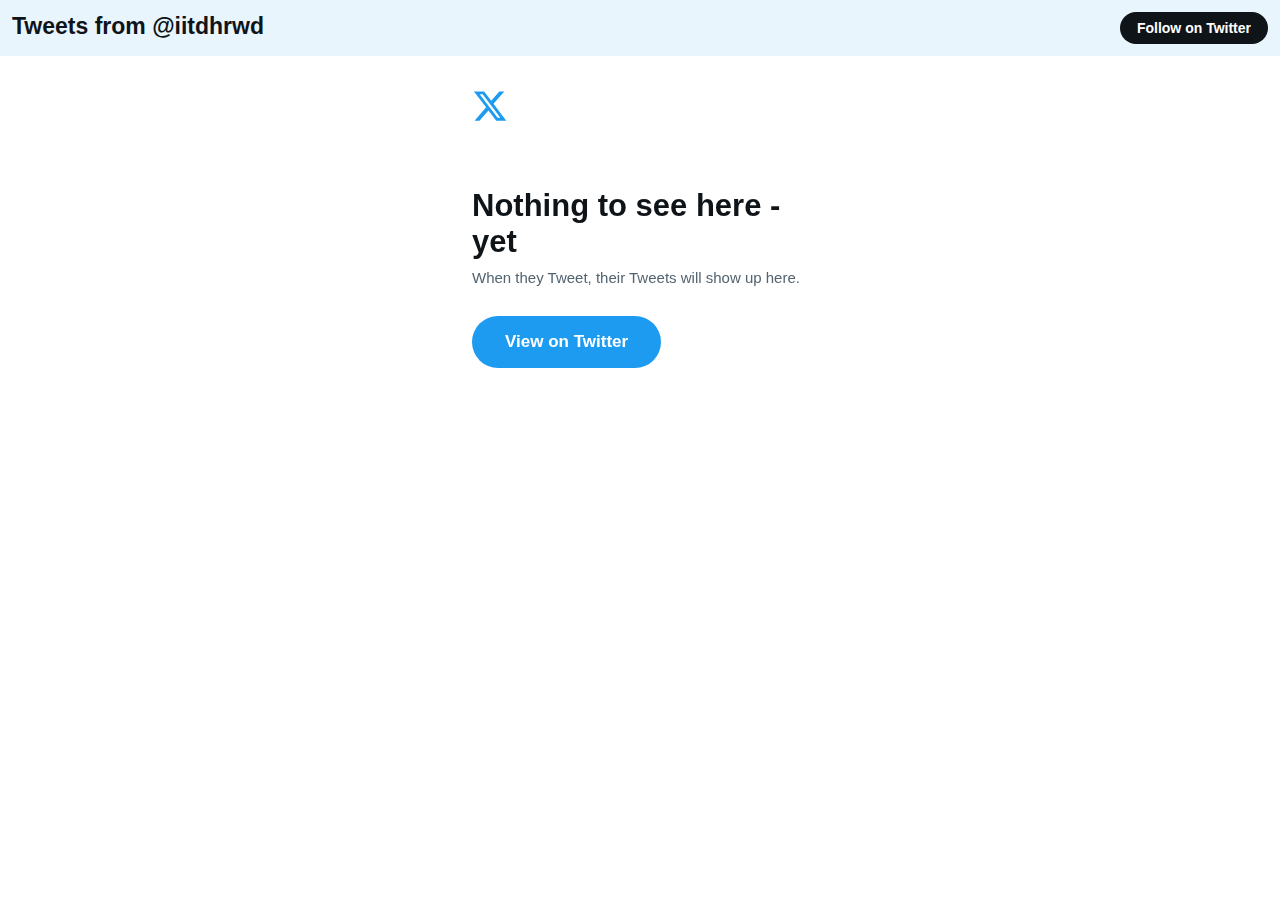
<file: IITDH/Welcome to IIT Dharwad website _ IIT Dharwad_files/iitdhrwd.html>
<!DOCTYPE html>
<!-- saved from url=(1531)https://syndication.twitter.com/srv/timeline-profile/screen-name/iitdhrwd?dnt=false&embedId=twitter-widget-0&features=[base64]%3D%3D&frame=false&hideBorder=true&hideFooter=false&hideHeader=false&hideScrollBar=false&lang=en&origin=https%3A%2F%2Fiitdh.ac.in%2Fwelcome-iit-dharwad-website&sessionId=a70a8be8da7db711b408abfa6817757f12dbc811&showHeader=true&showReplies=false&theme=light&transparent=false&widgetsVersion=2615f7e52b7e0%3A1702314776716 -->
<html style="overflow-y: scroll; overscroll-behavior-y: none;" lang="en" dir="ltr"><head><meta http-equiv="Content-Type" content="text/html; charset=UTF-8"><style>input::placeholder { user-select: none; -webkit-user-select: none; } iframe { color-scheme: auto; }</style><style>@font-face {
  font-family: TwitterChirp;
  src: url(https://abs.twimg.com/responsive-web/client-web/Chirp-Light.3a18e64a.woff2) format('woff2'), url(https://abs.twimg.com/responsive-web/client-web/Chirp-Light.7a5673aa.woff) format('woff');
  font-weight: 300;
  font-style: 'normal';
  font-display: 'swap';
}
@font-face {
  font-family: TwitterChirp;
  src: url(https://abs.twimg.com/responsive-web/client-web/Chirp-Regular.80fda27a.woff2) format('woff2'), url(https://abs.twimg.com/responsive-web/client-web/Chirp-Regular.60b215ba.woff) format('woff');
  font-weight: 400;
  font-style: 'normal';
  font-display: 'swap';
}
@font-face {
  font-family: TwitterChirp;
  src: url(https://abs.twimg.com/responsive-web/client-web/Chirp-Medium.f8e2739a.woff2) format('woff2'), url(https://abs.twimg.com/responsive-web/client-web/Chirp-Medium.20fc288a.woff) format('woff');
  font-weight: 500;
  font-style: 'normal';
  font-display: 'swap';
}
@font-face {
  font-family: TwitterChirp;
  src: url(https://abs.twimg.com/responsive-web/client-web/Chirp-Bold.ebb56aba.woff2) format('woff2'), url(https://abs.twimg.com/responsive-web/client-web/Chirp-Bold.a573679a.woff) format('woff');
  font-weight: 700;
  font-style: 'normal';
  font-display: 'swap';
}
@font-face {
  font-family: TwitterChirp;
  src: url(https://abs.twimg.com/responsive-web/client-web/Chirp-Heavy.f44ae4ea.woff2) format('woff2'), url(https://abs.twimg.com/responsive-web/client-web/Chirp-Heavy.d70ec7ca.woff) format('woff');
  font-weight: 800;
  font-style: 'normal';
  font-display: 'swap';
}
@font-face {
  font-family: TwitterChirpExtendedHeavy;
  src: url(https://abs.twimg.com/fonts/v1/chirp-extended-heavy-web.woff2) format('woff2'), url(https://abs.twimg.com/fonts/v1/chirp-extended-heavy-web.woff) format('woff');
  font-weight: 800;
  font-style: 'normal';
  font-display: 'swap';
}</style><style id="react-native-stylesheet"></style><meta content="width=device-width, initial-scale=1" name="viewport"><meta name="next-head-count" content="2"><noscript data-n-css=""></noscript><link rel="preload" href="./runtime-a697c5a1ae32bd7e4d42.js.download" as="script"><link rel="preload" href="./modules.20f98d7498a59035a762.js.download" as="script"><link rel="preload" href="./main-fd9ef5eb169057cda26d.js.download" as="script"><link rel="preload" href="./_app-88bf420a57d49e33be53.js.download" as="script"><link rel="preload" href="./[screenName]-c33f0b02841cffc3e9b4.js.download" as="script"><script charset="utf-8" src="./2.691622e4391d1973cb65.js.download"></script><script charset="utf-8" src="./16.f331e94703acc65738d5.js.download"></script><script charset="utf-8" src="./0.9098e7e4385bbbc1cefe.js.download"></script><script charset="utf-8" src="./4.1579d566fe7ef23f99dd.js.download"></script><script charset="utf-8" src="./1.2a1457a8c568f1533384.js.download"></script><script charset="utf-8" src="./3.623849758c2a16a878a7.js.download"></script><script charset="utf-8" src="./6.902e7a204f7eea980629.js.download"></script></head><body><div id="__next"><div dir="ltr" lang="en" class="css-1dbjc4n"><div class="css-1dbjc4n"><div class="css-1dbjc4n r-14lw9ot r-1udh08x"><div class="css-1dbjc4n r-1cbz2o1"><a href="https://twitter.com/iitdhrwd?ref_src=twsrc%5Etfw%7Ctwcamp%5Eembeddedtimeline%7Ctwterm%5Escreen-name%3Aiitdhrwd%7Ctwcon%5Es2" rel="noopener noreferrer nofollow" target="_blank" role="link" class="css-4rbku5 css-18t94o4 css-1dbjc4n r-1loqt21 r-6koalj r-18u37iz r-1ny4l3l r-xyw6el r-o7ynqc r-6416eg"><div class="css-1dbjc4n r-16y2uox r-1wbh5a2 r-1puc7w4"><a href="https://twitter.com/iitdhrwd?ref_src=twsrc%5Etfw%7Ctwcamp%5Eembeddedtimeline%7Ctwterm%5Escreen-name%3Aiitdhrwd%7Ctwcon%5Es2" dir="auto" rel="noopener noreferrer nofollow" target="_blank" role="link" class="css-4rbku5 css-18t94o4 css-901oao r-1loqt21 r-1qd0xha r-adyw6z r-b88u0q r-135wba7 r-bcqeeo r-qvutc0" style="color: rgb(15, 20, 25);"><span class="css-901oao css-16my406 r-poiln3 r-bcqeeo r-qvutc0">Tweets from @iitdhrwd</span></a></div></a></div><div class="css-1dbjc4n r-150rngu r-1mlwlqe r-eqz5dr r-16y2uox r-1wbh5a2 r-11yh6sk r-1rnoaur r-1sncvnh"><div class="css-1dbjc4n"><div class="css-1dbjc4n r-1kihuf0 r-1jgb5lz r-764hgp r-jzhu7e r-1dye5f7 r-q4m81j r-13qz1uu" data-testid="emptyState"><div class="css-1dbjc4n"><div dir="auto" class="css-901oao r-1qd0xha r-1yjpyg1 r-1vr29t4 r-ueyrd6 r-5oul0u r-bcqeeo r-fdjqy7 r-qvutc0" data-testid="empty_state_header_text" style="color: rgb(15, 20, 25);"><div class="css-1dbjc4n r-xoduu5"><svg viewBox="0 0 24 24" aria-hidden="true" class="r-1cvl2hr r-4qtqp9 r-yyyyoo r-1r8g8re r-emhjjp r-dnmrzs r-bnwqim r-1plcrui r-lrvibr r-1acpoxo"><g><path d="M18.244 2.25h3.308l-7.227 8.26 8.502 11.24H16.17l-5.214-6.817L4.99 21.75H1.68l7.73-8.835L1.254 2.25H8.08l4.713 6.231zm-1.161 17.52h1.833L7.084 4.126H5.117z"></path></g></svg>Nothing to see here - yet</div></div><div dir="auto" class="css-901oao r-1qd0xha r-a023e6 r-16dba41 r-rjixqe r-1nxhmzv r-bcqeeo r-fdjqy7 r-qvutc0" data-testid="empty_state_body_text" style="color: rgb(83, 100, 113);"><span class="css-901oao css-16my406 r-poiln3 r-bcqeeo r-qvutc0">When they Tweet, their Tweets will show up here.</span></div><a href="https://twitter.com/iitdhrwd?ref_src=twsrc%5Etfw%7Ctwcamp%5Eembeddedtimeline%7Ctwterm%5Escreen-name%3Aiitdhrwd%7Ctwcon%5Es1" rel="noopener noreferrer nofollow" target="_blank" role="link" class="css-4rbku5 css-18t94o4 css-1dbjc4n r-k200y r-sdzlij r-1phboty r-rs99b7 r-1loqt21 r-mvpalk r-1mnahxq r-19yznuf r-64el8z r-1ny4l3l r-1dye5f7 r-o7ynqc r-6416eg r-lrvibr" data-testid="empty_state_button_text" style="background-color: rgb(29, 155, 240); border-color: rgba(0, 0, 0, 0);"><div dir="auto" class="css-901oao r-1awozwy r-6koalj r-18u37iz r-16y2uox r-1qd0xha r-a023e6 r-b88u0q r-1777fci r-rjixqe r-bcqeeo r-q4m81j r-qvutc0" style="color: rgb(255, 255, 255);"><span class="css-901oao css-16my406 css-1hf3ou5 r-poiln3 r-1inkyih r-rjixqe r-bcqeeo r-qvutc0"><span class="css-901oao css-16my406 r-poiln3 r-bcqeeo r-qvutc0">View on Twitter</span></span></div></a></div></div></div></div></div></div></div></div><script id="__NEXT_DATA__" type="application/json">{"props":{"pageProps":{"contextProvider":{"features":{"tfw_timeline_list":{"bucket":[],"version":null},"tfw_follower_count_sunset":{"bucket":true,"version":null},"tfw_tweet_edit_backend":{"bucket":"on","version":null},"tfw_refsrc_session":{"bucket":"on","version":null},"tfw_fosnr_soft_interventions_enabled":{"bucket":"on","version":null},"tfw_mixed_media_15897":{"bucket":"treatment","version":null},"tfw_experiments_cookie_expiration":{"bucket":1209600,"version":null},"tfw_show_birdwatch_pivots_enabled":{"bucket":"on","version":null},"tfw_duplicate_scribes_to_settings":{"bucket":"on","version":null},"tfw_use_profile_image_shape_enabled":{"bucket":"on","version":null},"tfw_video_hls_dynamic_manifests_15082":{"bucket":"true_bitrate","version":null},"tfw_legacy_timeline_sunset":{"bucket":true,"version":null},"tfw_tweet_edit_frontend":{"bucket":"on","version":null}},"scribeData":{"client_version":"2615f7e52b7e0:1702314776716","dnt":false,"widget_id":"twitter-widget-0","widget_origin":"https://iitdh.ac.in/welcome-iit-dharwad-website","widget_frame":"false","widget_partner":"","widget_site_screen_name":"","widget_site_user_id":"","widget_creator_screen_name":"","widget_creator_user_id":"","widget_iframe_version":"d2b21d1:1693532938118","widget_data_source":"screen-name:iitdhrwd","session_id":"a70a8be8da7db711b408abfa6817757f12dbc811"},"messengerContext":{"embedId":"twitter-widget-0"},"hasResults":true,"lang":"en","theme":"light"},"lang":"en","maxHeight":null,"showHeader":true,"hideBorder":true,"hideFooter":false,"hideScrollBar":false,"transparent":false,"timeline":{"entries":[]},"headerProps":{"screenName":"iitdhrwd"}},"__N_SSP":true},"page":"/timeline-profile/screen-name/[screenName]","query":{"dnt":"false","embedId":"twitter-widget-0","features":"[base64]","frame":"false","hideBorder":"true","hideFooter":"false","hideHeader":"false","hideScrollBar":"false","lang":"en","origin":"https://iitdh.ac.in/welcome-iit-dharwad-website","sessionId":"a70a8be8da7db711b408abfa6817757f12dbc811","showHeader":"true","showReplies":"false","theme":"light","transparent":"false","widgetsVersion":"2615f7e52b7e0:1702314776716","screenName":"iitdhrwd"},"buildId":"pc7SXdI2p34p0Y95uXWdA","assetPrefix":"https://platform.twitter.com","isFallback":false,"gssp":true,"customServer":true}</script><script nomodule="" src="./polyfills-3b821eda8863adcc4a4b.js.download"></script><script src="./runtime-a697c5a1ae32bd7e4d42.js.download" async=""></script><script src="./modules.20f98d7498a59035a762.js.download" async=""></script><script src="./main-fd9ef5eb169057cda26d.js.download" async=""></script><script src="./_app-88bf420a57d49e33be53.js.download" async=""></script><script src="./[screenName]-c33f0b02841cffc3e9b4.js.download" async=""></script><script src="./_buildManifest.js.download" async=""></script><script src="./_ssgManifest.js.download" async=""></script><next-route-announcer><p aria-live="assertive" id="__next-route-announcer__" role="alert" style="border: 0px; clip: rect(0px, 0px, 0px, 0px); height: 1px; margin: -1px; overflow: hidden; padding: 0px; position: absolute; width: 1px; white-space: nowrap; overflow-wrap: normal;"></p></next-route-announcer></body></html>
</file>
<file: hightech-html/css/style.css>
/*--------------------------------------------------------------------- 
File Name: style.css 
---------------------------------------------------------------------*/


/*--------------------------------------------------------------------- 
import Fonts 
---------------------------------------------------------------------*/

@import url('https://fonts.googleapis.com/css?family=Rajdhani:300,400,500,600,700');
@import url('https://fonts.googleapis.com/css?family=Poppins:100,100i,200,200i,300,300i,400,400i,500,500i,600,600i,700,700i,800,800i,900,900i');
@import url('https://fonts.googleapis.com/css?family=Raleway:100,100i,200,200i,300,300i,400,400i,500,500i,600,600i,700,700i,800,800i,900,900i');
@import url('https://fonts.googleapis.com/css?family=Open+Sans:400,600,600i,700,700i,800,800i&display=swap');
@import url('https://fonts.googleapis.com/css?family=Merienda:300,300i,400,400i,500,500i,600,600i,700,700i,800,800i,900,900i');
@import url('https://fonts.googleapis.com/css?family=Pangolin');

/*--------------------------------------------------------------------- import Files ---------------------------------------------------------------------*/

@import url(font-awesome.min.css);
@import url(owl.carousel.min.css);

/*--------------------------------------------------------------------- 
basic 
---------------------------------------------------------------------*/
html {
  scroll-behavior: smooth;
}

body {
/*      background-color: black; */
     color: #666666;
     font-size: 14px;
/*      font-family: 'Poppins', sans-serif; */
     font-family: 'Pangolin';
     line-height: 1.80857;
     font-weight: bold;
}

a {
     color: #1f1f1f;
     text-decoration: none !important;
     outline: none !important;
     -webkit-transition: all .3s ease-in-out;
     -moz-transition: all .3s ease-in-out;
     -ms-transition: all .3s ease-in-out;
     -o-transition: all .3s ease-in-out;
     transition: all .3s ease-in-out;
}

h1,
h2,
h3,
h4,
h5,
h6 {
     letter-spacing: 0;
     font-weight: normal;
     position: relative;
     padding: 0;
     font-weight: normal;
     line-height: normal;
     color: #111111;
     margin: 0
}

h1 {
     font-size: 24px
}

h2 {
     font-size: 22px
}

h3 {
     font-size: 18px
}

h4 {
     font-size: 16px
}

h5 {
     font-size: 14px
}

h6 {
     font-size: 13px
}

*,
*::after,
*::before {
     -webkit-box-sizing: border-box;
     -moz-box-sizing: border-box;
     box-sizing: border-box;
}

h1 a,
h2 a,
h3 a,
h4 a,
h5 a,
h6 a {
     color: #212121;
     text-decoration: none!important;
     opacity: 1
}

button:focus {
     outline: none;
}

ul,
li,
ol {
     margin: 0px;
     padding: 0px;
     list-style: none;
}

p {
     margin: 0px;
     padding: 0;
     font-weight: 400;
     font-size: 17px;
     line-height: 28px;
}

a {
     color: #222222;
     text-decoration: none;
     outline: none !important;
}

a,
.btn {
     text-decoration: none !important;
     outline: none !important;
     -webkit-transition: all .3s ease-in-out;
     -moz-transition: all .3s ease-in-out;
     -ms-transition: all .3s ease-in-out;
     -o-transition: all .3s ease-in-out;
     transition: all .3s ease-in-out;
}

img {
     max-width: 100%;
     height: auto;
}

 :focus {
     outline: 0;
}

.btn-custom {
     margin-top: 20px;
     background-color: transparent !important;
     border: 2px solid #ddd;
     padding: 12px 40px;
     font-size: 16px;
}

.lead {
     font-size: 18px;
     line-height: 30px;
     color: #767676;
     margin: 0;
     padding: 0;
}

.form-control:focus {
     border-color: #ffffff !important;
     box-shadow: 0 0 0 .2rem rgba(255, 255, 255, .25);
}

.navbar-form input {
     border: none !important;
}

.badge {
     font-weight: 500;
}

blockquote {
     margin: 20px 0 20px;
     padding: 30px;
}

button {
     border: 0;
     margin: 0;
     padding: 0;
     cursor: pointer;
}

.full {
     width: 100%;
     float: left;
     margin: 0;
     padding: 0;
}

.titlepage {
     padding-bottom: 60px;
}

.titlepage::before {
     content: "";
     position: absolute;
     border: #fff solid 5px;
     border-width: 5px;
     width: 80px;
     z-index: 999;
     margin: 0 auto;
     left: 0;
     right: 0;
     top: 55px;
}

.titlepage h2 {
     font-size: 45px;
     font-weight: bold;
     line-height: 50px;
     color: #323232;
}

.read_more {
     display: inline-block;
     background: #6dcff6;
     color: #fff;
     max-width: 215px;
     height: 61px;
     line-height: 61px;
     width: 100%;
     font-size: 17px;
     text-align: center;
     font-weight: 500;
     transition: ease-in all 0.5s;
}

.read_more:hover {
     background: #0e0b01;
     color: #fff;
     transition: ease-in all 0.5s;
}

.img_responsive {
     max-width: 100%;
}

.text_align_center {
     text-align: center;
}

.text_align_left {
     text-align: left;
}

.text_align_right {
     text-align: right;
}

.d_flex {
     display: flex;
/*      position: absolute; */
/*      top: 0px; */
     align-items: center;
     flex-wrap: wrap;
/*      margin-top : 0px; */
}

.container {
     max-width: 1170px;
}


/*---------------------------- 
loader  
----------------------------*/

.loader_bg {
     position: fixed;
     z-index: 9999999;
     background: #fff;
     width: 100%;
     height: 100%;
}

.loader {
     height: 100%;
     width: 100%;
     position: absolute;
     left: 0;
     top: 0;
     display: flex;
     justify-content: center;
     align-items: center;
}

.loader img {
     width: 280px;
}


/*--------------------------------------------------------------------- 
header 
---------------------------------------------------------------------*/

.header {
     width: 100%;
/*      background: rgba(39, 43, 44, 0.87); */
     background: rgba(50, 50, 50, 0.87);

/*      height: 106px; */
     padding: 1vh;
     position: absolute;
     z-index: 999;
     box-shadow: 3px 0 13px rgba(30, 30, 30, 0.90);
}


/*--------------------------------------------------------------------- 
menu section
---------------------------------------------------------------------*/

.navigation.navbar {
     float: right;
     padding: 0;
}

.navigation.navbar-dark .navbar-nav .nav-link {
     padding: 0px 30px;
     color: #fff;
     font-size: 17px;
     line-height: 20px;
     font-weight: 400;
}

.navigation.navbar-dark .navbar-nav .nav-link:focus,
.navigation.navbar-dark .navbar-nav .nav-link:hover {
     color: #fff;
}

.navigation.navbar-dark .navbar-nav .active>.nav-link,
.navigation.navbar-dark .navbar-nav .nav-link.active,
.navigation.navbar-dark .navbar-nav .nav-link.show,
.navigation.navbar-dark .navbar-nav .show>.nav-link {
     color: #fff;
}

.di_no {
     display: none;
}

ul.email {
     padding-top: 1px;
     display: flex;
     align-items: center;
     justify-content: flex-end;
     flex-wrap: wrap;
}

ul.email li {
     padding: 0px 35px;
}

ul.email li:nth-child(2) {
     padding-right: 0;
}

ul.email li a {
     font-size: 17px;
     color: #fff;
}

ul.email li i {
     color: #fff;
     font-size: 19px;
}


/** banner_main **/

#top_section {
     background-image: url('../images/banner6.jpg');
     background-size: cover;
     background-repeat: no-repeat;
     padding-top: 120px;
     position: relative;
     height: 100vh;
     background-position: center;
}

#myCarousel .carousel-indicators {
     bottom: -50px;
     margin-left: 11px;
     right: inherit;
}

#myCarousel .carousel-indicators .active {
     background: #0e0b01;
}

#myCarousel .carousel-indicators li {
     cursor: pointer;
     background: #fff;
     border-radius: 40px;
     width: 22px;
     height: 22px;
}

#myCarousel a.carousel-control-next,
#myCarousel a.carousel-control-prev {
     display: none;
}

.relative {
     position: inherit;
     bottom: 0;
     padding: 0;
}

.bluid {
     margin-top: 10px;
     font-family: 'Merienda';
     text-align: left;
}

.font-two {
/*      margin-top: 10px; */
     font-family: 'Pangolin';
/*      text-align: left; */
     font-weight: bold;
}

.banner_main .bluid h1 {
     color: #fff;
     font-size: 100px;
     line-height: 110px;
     font-weight: bold;
     padding-bottom: 25px;
}

.banner_main .bluid p {
     color: #fff;
     line-height: 25px;
     font-weight: 500;
     padding-bottom: 50px;
     font-size: 21px;
}

.banner_main .bluid .read_more {
     margin-right: 8px;
     background: #fff;
     color: #000;
}

.banner_main .bluid .read_more:hover {
     color: #fff;
     background: #0e0b01;
}


/** we_do **/

.we_do {
     background: rgb(230,230,230);
     padding: 40px 0 0px 0;
}

.we_do .titlepage::before {
     border: #2e2f34 solid 5px;
}

.we1_do {
     position: inherit;
     padding: 0;
}

#bo_ho:hover {
     border: #292a2c solid 1px;
     transition: ease-in all 0.5s;
}

.we_box {
     border: #e6e7e8 solid 1px;
     transition: ease-in all 0.5s;
     padding: 40px;
     margin-bottom: 26px;
}

.we_box h3 {
     color: #292929;
     font-size: 22px;
     font-weight: bold;
     line-height: 25px;
     text-transform: uppercase;
     padding-top: 25px;
}

.we_box h3 img {
     float: right;
}

.we_box p {
     color: #292929;
     padding-top: 25px;
     display: block;
     padding-bottom: 40px;
}

.we_box .read_more {
     max-width: 131px;
     height: 41px;
     line-height: 41px;
     margin: 0 auto;
     display: block;
     margin-right: 0;
     background: #464646;
}

#we1 .carousel-indicators {
     display: none;
}

#we1 a.carousel-control-next,
#we1 a.carousel-control-prev {
     background: #ffffff;
     width: 67px;
     height: 59px;
     top: 109%;
     opacity: 1;
     font-size: 33px;
     color: #000000;
     box-shadow: 3px 0 36px rgba(30, 30, 30, 0.2);
}

#we1 a.carousel-control-prev {
     left: 43%;
}

#we1 a.carousel-control-next {
     right: 43%;
}

#we1 a.carousel-control-next:focus,
#we1 a.carousel-control-next:hover,
#we1 a.carousel-control-prev:focus,
#we1 a.carousel-control-prev:hover {
     background: #464646;
     color: #fff;
     opacity: 1;
}


/** end we_do **/


/** about **/

.about {
     background: url(../images/about_bg.jpg);
     background-position: center;
     background-repeat: no-repeat;
     height: 100vh;
     padding: 90px 0;
}

.about .titlepage::before {
     border: #fff solid 5px;
}

.about .titlepage {
     padding-bottom: 0;
     margin-bottom: 0px;
}

.about .titlepage h2 {
     color: #fff;
}

.about .titlepage p {
     line-height: 28px;
     padding-top: 20px;
     color: #fff;
     font-size: 17px;
}


/** end about **/


/** portfolio **/

.portfolio {
     padding-top: 40px;
     padding-bottom: 90px;
     background: #fff;
}

.portfolio .titlepage::before {
     right: inherit;
     border: #2e2f34 solid 5px;
     left: 15px;
}

.portfolio_main {
     margin-bottom: 30px;
     transition: ease-in all 0.5s;
}

.portfolio_main figure {
     margin: 0;
     position: relative;
     overflow: hidden;
}

#ho_nf:hover {
     box-shadow: 3px 0 20px rgba(30, 30, 30, 0.31);
     transition: ease-in all 0.5s;
}

#ho_nf:hover .portfolio_text {
     height: 120px;
     transition: ease-in all 0.5s;
     padding: 25px 40px;
}

#ho_nf:hover .portfolio_text {
     height: 120px;
     transition: ease-in all 0.5s;
     padding: 25px 40px;
}

#ho_nf:hover .li_icon {
     margin-top: -65px;
     transition: ease-in all 0.7s;
}

.portfolio_text {
     cursor: pointer;
     position: absolute;
     transition: ease-in all 0.5s;
     bottom: 0;
     height: 0;
     background: #fff;
     overflow: initial;
}

.li_icon {
     display: flex;
     transition: ease-in all 0.7s;
     z-index: 99999999999999999999999;
     position: absolute;
}

.li_icon a {
     background: #fff;
     width: 60px;
     height: 60px;
     border-radius: 50px;
     display: flex;
     align-items: center;
     justify-content: center;
     color: #3a404e;
     box-shadow: 3px 0 9px rgba(30, 30, 30, 0.09);
}

.li_icon a:hover {
     background: #0f1012;
     color: #fff;
}

.portfolio_text h3 {
     color: #0c0c0d;
     font-size: 24px;
     line-height: 30px;
     font-weight: bold;
     padding-bottom: 15px;
}

.portfolio_text p {
     color: #031330;
     font-size: 17px;
     line-height: 30px;
     padding-bottom: 15px;
}

.portfolio .read_more {
     margin: 0 auto;
     display: block;
     background: #252525;
     margin-top: 30px;
}

.portfolio .read_more:hover {
     background: #464646c7;
}


/* end portfolio */


/* chose */

.chose {
     padding: 90px 0 60px 0;
     background: #323232;
}

.chose .titlepage::before {
     right: inherit;
     left: 15px;
}

.chose .titlepage h2 {
     color: #fff;
}

.chose.chose .titlepage p {
     color: #fff;
     padding-top: 15px;
}

.chose_box {
     margin-bottom: 30px;
}

.chose_box h3 {
     padding-top: 20px;
     color: #fff;
     font-weight: bold;
     font-size: 30px;
     line-height: 35px;
}

.chose_box strong {
     display: block;
     color: #fff;
     font-weight: bold;
     font-size: 48px;
     line-height: 60px;
     padding-bottom: 30px;
}

.chose_box .read_more {
     background: #fff;
     color: #323232;
     max-width: 176px;
     line-height: 47px;
     height: 47px;
}

.chose_box .read_more:hover {
     background: #0e0b01;
     color: #fff;
}


/** end chose **/


/** contact section **/

.contact {
     background: rgb(230,230,230);
     padding: 40px 0;
}

.contact .titlepage::before {
     right: inherit;
     border: #2e2f34 solid 5px;
     left: 15px;
}

.main_form .contactus {
     border: #d2d2d3 solid 1px;
     padding: 0 15px;
     margin-bottom: 25px;
     width: 100%;
     height: 71px;
     background: #fff;
     color: #888888;
     font-size: 16px;
     font-weight: normal;
}

.main_form .textarea {
     border: #d2d2d3 solid 1px;
     margin-bottom: 25px;
     width: 100%;
     background: #fff;
     color: #888888;
     font-size: 18px;
     font-weight: normal;
     padding: 57px 15px 0 15px;
     border-radius: 0;
     height: 150px;
}

.main_form .send_btn {
     font-size: 17px;
     transition: ease-in all 0.5s;
     background-color: #323232;
     text-transform: uppercase;
     color: #fff;
     padding: 25px 0px;
     max-width: 252px;
     width: 100%;
     display: block;
     margin-top: 10px !important;
     font-weight: bold;
}

.main_form .send_btn:hover {
     background-color: #464646c7;
     transition: ease-in all 0.5s;
     color: #fff;
}

#request *::placeholder {
     color: #888888;
     opacity: 1;
}


/** end contact section **/

/** Recent and upcoming **/
.recent-and-upcoming {
     background: rgb(270,270,270);
     padding: 40px 0;
}

.recent-and-upcoming .titlepage::before {
     right: inherit;
     border: #2e2f34 solid 5px;
     left: 15px;
}
/** End recent **/


/** testimonial **/

.posi_in {
     position: inherit;
     padding: 0;
}

.clientsl_text {
     margin-top: 90px;
     box-shadow: 0px 0 11px rgba(30, 30, 30, 0.07);
     padding: 40px;
     margin-bottom: 26px;
     background: white;
}

.clientsl_text i img {
     margin-top: -89px;
     display: block;
     margin-right: 20px;
     float: left;
}

.clientsl_text h3 {
     margin-top: -11px;
     color: #000b0a;
     font-size: 23px;
     font-weight: bold;
     line-height: 20px;
     text-align: left;
}

.clientsl_text h3 img {
     float: right;
}

.clientsl_text p {
     color: #757575;
     padding-top: 62px;
     display: block;
}

#clientsl .carousel-indicators {
     display: none;
}

#clientsl a.carousel-control-next,
#clientsl a.carousel-control-prev {
     background: #ffffff;
     width: 67px;
     height: 59px;
     top: 105%;
     opacity: 1;
     font-size: 33px;
     color: #000000;
     box-shadow: 3px 0 36px rgba(30, 30, 30, 0.2);
}

#clientsl a.carousel-control-prev {
     left: 37%;
}

#clientsl a.carousel-control-next {
     right: 37%;
}

#clientsl a.carousel-control-next:focus,
#clientsl a.carousel-control-next:hover,
#clientsl a.carousel-control-prev:focus,
#clientsl a.carousel-control-prev:hover {
     background: #252525;
     color: #fff;
     opacity: 1;
}


/** end testimonial **/


/** footer **/

.footer {
     background: #222222;
     padding-top: 30px
}

.newslatter_form {
     display: flex;
     align-items: center;
     margin-bottom: 70px;
}

.ente {
     color: #000;
     border: inherit;
     padding: 0 30px;
     height: 66px;
     width: 100%;
     font-size: 17px;
}

.subs_btn {
     max-width: 289px;
     display: inline-block;
     background: #151515;
     height: 66px;
     width: 100%;
     color: #fff;
     font-size: 17px;
     text-transform: uppercase;
     font-weight: bold;
     transition: ease-in all 0.5s;
}

.subs_btn:hover {
     background: #fff;
     color: #151515;
     transition: ease-in all 0.5s;
}

.Informa h3 {
     color: #ffffff;
     font-size: 23px;
     font-weight: bold;
     line-height: 21px;
     margin-bottom: 15px;
     margin-top: 26px;
     text-transform: uppercase;
}

.Informa li {
     font-size: 17px;
     line-height: 37px;
     color: #ffffff;
}

.Informa li a:hover {
     color: #bdbdbe;
}

.helpful ul li a {
     color: #fff;
     font-size: 17px;
     line-height: 30px;
}

.helpful ul li a:hover {
     color: #bdbdbe;
}

ul.social_icon {
     float: right;
}

ul.social_icon li {
     display: inline-block;
     padding-right: 15px;
}

ul.social_icon li:last-child {
     padding-right: 0;
}

ul.social_icon li a {
     color: #fff;
     display: inline-block;
     text-align: center;
     line-height: 33px;
     font-size: 28px;
     font-weight: bold;
}

ul.social_icon li a:hover {
     color: #bdbdbe;
     transform: rotate(360deg);
     transition: ease-in all 0.7s;
}

.conta ul li a {
     color: #ffffff;
}

.conta ul li a i {
     padding-right: 5px;
}

.copyright {
     background: #151515;
     margin-top: 80px;
     padding: 20px 0px;
}

.copyright p {
     color: #bdbdbe;
     font-weight: 400;
}

.copyright a {
     color: #bdbdbe;
}

.copyright a:hover {
     color: #fff;
}


/** end footer **/


/*- - ener page css--*/

.inner_page .header {
     box-shadow: 0 -3px 20px 0px #717171;
     position: inherit;
   
}

.inner_page .about {
     margin: 90px 0;
}


/* CARD */
/* ===================================== */
       .card{

        width: 380px;
        border: none;
        border-radius: 15px;
        padding: 10px;
        background-color: #fff;
        position: relative;
        height: 390px;
       }

       .upper{

        height: 120px;
        margin: 0px 0px 10px 0px;

       }

       .upper img{

        height: 180px;
        width: 100%;
        border-top-left-radius: 10px;
        border-top-right-radius: 10px;

       }

       .user{
        position: relative;
       }

       .profile img{


        height: 80px;
        width: 80px;
        margin-top:2px;


       }

       .profile{

        position: absolute;
        top:-10px;
        left: 38%;
        height: 90px;
        width: 90px;
        border:3px solid #fff;

        border-radius: 50%;

       }

       .follow{

        border-radius: 15px;
        padding-left: 20px;
        padding-right: 20px;
        height: 35px;
       }

       .stats span{

        font-size: 29px;
       }

       .header-logo{
            height: 7vh;
            width: auto;
     }

       .logo-footer img{
            height: 7vh;
            width: auto;
     }
</file>
<file: hightech-html/css/responsive.css>
/*--------------------------------------------------------------------- 
File Name: responsive.css 
---------------------------------------------------------------------*/

@media (min-width: 1200px) and (max-width: 1320px) {
    ul.email li {
        padding: 0px 31px;
    }
     #top_section {
        height: 700px;
    }
}

@media (min-width: 992px) and (max-width: 1199px) {
    .navigation.navbar-dark .navbar-nav .nav-link {
        padding: 0px 21px;
    }
    ul.email li {
        padding: 0px 19px;
    }
    #top_section {
        padding-top: 164px;
        height: 700px;
    }
    #we1 a.carousel-control-prev {
        left: 42%;
    }
    #clientsl a.carousel-control-prev {
        left: 33%;
    }
}

@media (min-width: 768px) and (max-width: 991px) {
    .navigation.navbar-dark .navbar-nav .nav-link {
        padding: 0px 7px;
    }
    ul.email li {
        padding: 0px 8px;
    }
    #top_section {
        padding-top: 150px;
        height: 600px;
    }
    .banner_main .bluid h1 {
        font-size: 62px;
        line-height: 71px;
    }
    .titlepage h2 {
        font-size: 37px;
        line-height: 41px;
    }
    #we1 a.carousel-control-prev {
        left: 38%;
    }
    .we_box {
        padding: 15px;
    }
    .clientsl_text {
        padding: 25px;
    }
    #clientsl a.carousel-control-next,
    #clientsl a.carousel-control-prev {
        top: 98%;
    }
    #clientsl a.carousel-control-prev {
        left: 34%;
    }
    #clientsl a.carousel-control-next {
        right: 26%;
    }
    .Informa li {
        font-size: 14px;
        line-height: 30px;
    }
}

@media (min-width: 576px) and (max-width: 767px) {
    #top_section {
        padding-top: 150px;
        height: 700px;
    }
    .d_none {
        display: none;
    }
    .logo {
        text-align: left;
        display: block;
    }
    .banner_main .bluid h1 {
        font-size: 84px;
        line-height: 109px;
    }
    #we1 a.carousel-control-next,
    #we1 a.carousel-control-prev {
        top: 103%;
    }
    #we1 a.carousel-control-prev {
        left: 37%;
    }
    #we1 a.carousel-control-next {
        right: 37%;
    }
    .main_form .send_btn {
        margin-bottom: 40px;
    }
    .newslatter_form {
        margin-top: 50px;
    }
    .navigation.navbar {
        float: right;
        display: inherit !important;
        padding: 0;
        width: 100%;
    }
    .navigation .navbar-collapse {
        background: #2b2b2b;
        padding: 20px;
        margin-top: 66px;
        position: absolute;
        width: 100%;
        z-index: 999;
    }
    .navigation.navbar-dark .navbar-nav .nav-link {
        padding: 10px 0;
        color: #fff;
        text-align: left;
    }
    .navigation.navbar-dark .navbar-toggler {
        border: inherit;
        float: right;
        padding: 0;
        width: 100%;
        outline: inherit;
        margin-top: 0px;
    }
    .navigation.navbar-dark .navbar-toggler-icon {
        background: url(../images/menu_btn.png);
        background-repeat: no-repeat;
        width: 48px;
        float: right;
    }
}

@media (max-width: 575px) {
    .header {
        padding: 37px 0px;
    }
    .d_none {
        display: none !important;
    }
    .logo {
        display: block;
        float: left;
    }
    .bluid {
        margin-top: 23px
    }
    .banner_main .bluid h1 {
        font-size: 50px;
        line-height: 59px;
    }
    #top_section {
        height: 678px;
    }
    .banner_main .bluid .read_more {
        margin-right: 0px;
        margin-bottom: 10px;
    }
    #we1 a.carousel-control-next {
        right: 26%;
    }
    #we1 a.carousel-control-prev {
        left: 25%;
    }
    #we1 a.carousel-control-next,
    #we1 a.carousel-control-prev {
        top: 101%;
    }
    .titlepage h2 {
        font-size: 24px;
        line-height: 54px;
    }
    #ho_nf:hover .portfolio_text {
        height: 135px;
        padding: 29px 14px;
    }
    .portfolio_text p {
        font-size: 12px;
        line-height: 18px;
    }
    .main_form .send_btn {
        margin-bottom: 40px;
    }
    #clientsl a.carousel-control-next,
    #clientsl a.carousel-control-prev {
        top: 100%;
    }
    #clientsl a.carousel-control-next {
        right: 25%;
    }
    #clientsl a.carousel-control-prev {
        left: 25%;
    }
    .clientsl_text i img {
        float: inherit;
    }
    .clientsl_text h3 {
        margin-top: 11px;
    }
    .newslatter_form {
        display: inherit;
        margin-top: 40px;
    }
    .subs_btn {
        margin-left: 0;
        max-width: 223px;
        margin-top: 30px;
    }
    .copyright p {
        text-align: center;
    }
    ul.social_icon {
        float: inherit;
        margin-top: 20px;
    }
    .navigation.navbar {
        float: right;
        display: inherit !important;
        padding: 0;
        width: 100%;
        margin-top: -27px;
    }
    .navigation .navbar-collapse {
        background: #2b2b2b;
        padding: 20px;
        margin-top: 65px;
        position: absolute;
        width: 100%;
        z-index: 999;
    }
    .navigation.navbar-dark .navbar-nav .nav-link {
        padding: 10px 0;
        color: #fff;
        text-align: left;
    }
    .navigation.navbar-dark .navbar-toggler {
        float: right;
        border: inherit;
        margin-top: 1px;
        padding: 0;
        outline: inherit;
    }
    .navigation.navbar-dark .navbar-toggler-icon {
        background: url(../images/menu_btn.png);
        background-repeat: no-repeat;
        width: 48px;
    }
}
</file>
